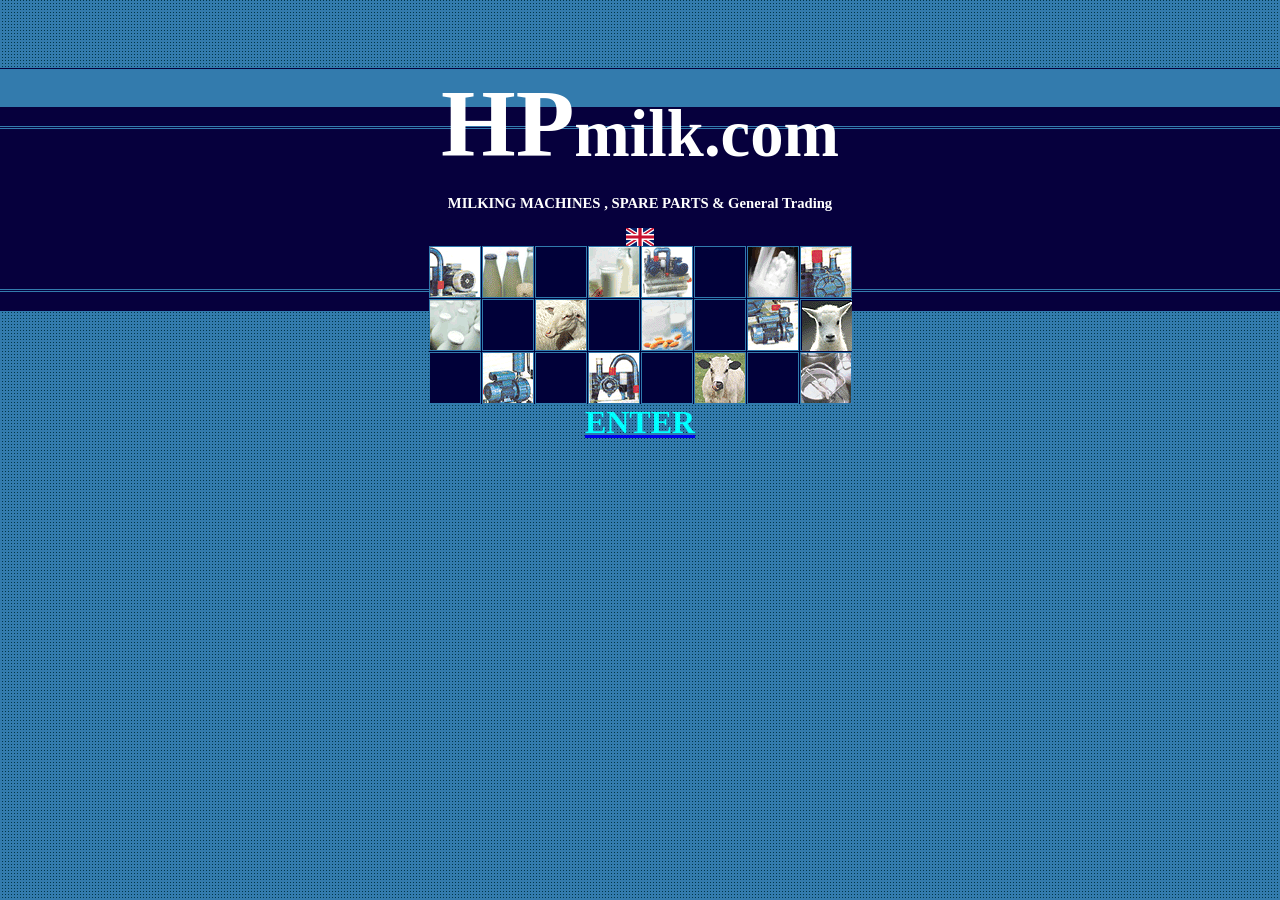
<file: index.htm>
<!DOCTYPE HTML PUBLIC "-//W3C//DTD HTML 4.0 Transitional//EN">
<HTML><HEAD>
<META http-equiv=Content-Type content="text/html; charset=utf-8">
<META content="" name=description>
<META content=index,follow name=robots>
<META content="Microsoft FrontPage 6.0" name=GENERATOR>
<TITLE>HPmilk</TITLE><meta name="viewport" content="width=device-width, initial-scale=1">
<style>

@media(max-width:700px){
 html,body{margin:0!important;width:100%!important;min-height:100%!important;overflow-x:hidden!important;}
 body{min-height:100dvh!important;background-size:cover!important;}
 body>table{width:100%!important;}
 body>table td{max-width:100vw!important;white-space:normal!important;}
 body>table tr:first-child td{height:8vh!important;}
 body span[style*="72.0pt"]{font-size:clamp(44px,13vw,72px)!important;}
 body span[style*="50.0pt"]{font-size:clamp(30px,9vw,52px)!important;}
 body img{max-width:94vw!important;width:auto!important;height:auto!important;}
 body p{margin:12px 8px!important;text-align:center!important;}
}

</style>
<style id="hp-no-cart-on-this-page">#hp-desktop-cart,#hp-mobile-nav,.hp-cart-launch,.hp-cart-shade,.hp-cart-float,.hp-cart-button{display:none!important}</style></head>
<BODY bgColor=#337bad leftMargin=0 background="mybackgrnd.gif" topMargin=0 MARGINHEIGHT="0" MARGINWIDTH="0">
<TABLE cellSpacing=0 cellPadding=0 width="100%" align=center border=0 VALIGN="TOP">
<TBODY>
<TR><TD align=right height="68">&nbsp;</TD></TR>
<TR><TD align=right><p align="center"><b>
<span style="font-size:72.0pt;font-family:Bookman Old Style;color:#FFFFFF">HP</span><span style="font-size:50.0pt;font-family:Bookman Old Style;color:#FFFFFF">milk.com</span></b></p>
<p align="center"><b><font color="#FFFFFF"><span style="font-size:11.0pt;font-family:Bookman Old Style">MILKING MACHINES , SPARE PARTS &amp; General Trading</span></font></b></p>
<div class="hp-language-anchor hp-center-anchor"></div></TD></TR>
<TR><TD><p align="center"><img border="0" src="wel_img.gif" width="423" height="158"></p></TD></TR>
<TR><TD noWrap align=right><p align="center"><b>
<span style="font-family:Bookman Old Style;color:#0000FF"><font color="#00FFFF" size="6"><u><a target="_top" href="welcome.htm"><font color="#00FFFF">ENTER</font></a></u></font></span></b></p></TD></TR>
</TBODY></TABLE>
<link rel="stylesheet" href="hp-shop.css"><script defer src="hp-shop.js"></script><link rel="stylesheet" href="hp-language.css"><script defer src="hp-language.js"></script></body></HTML>
</file>
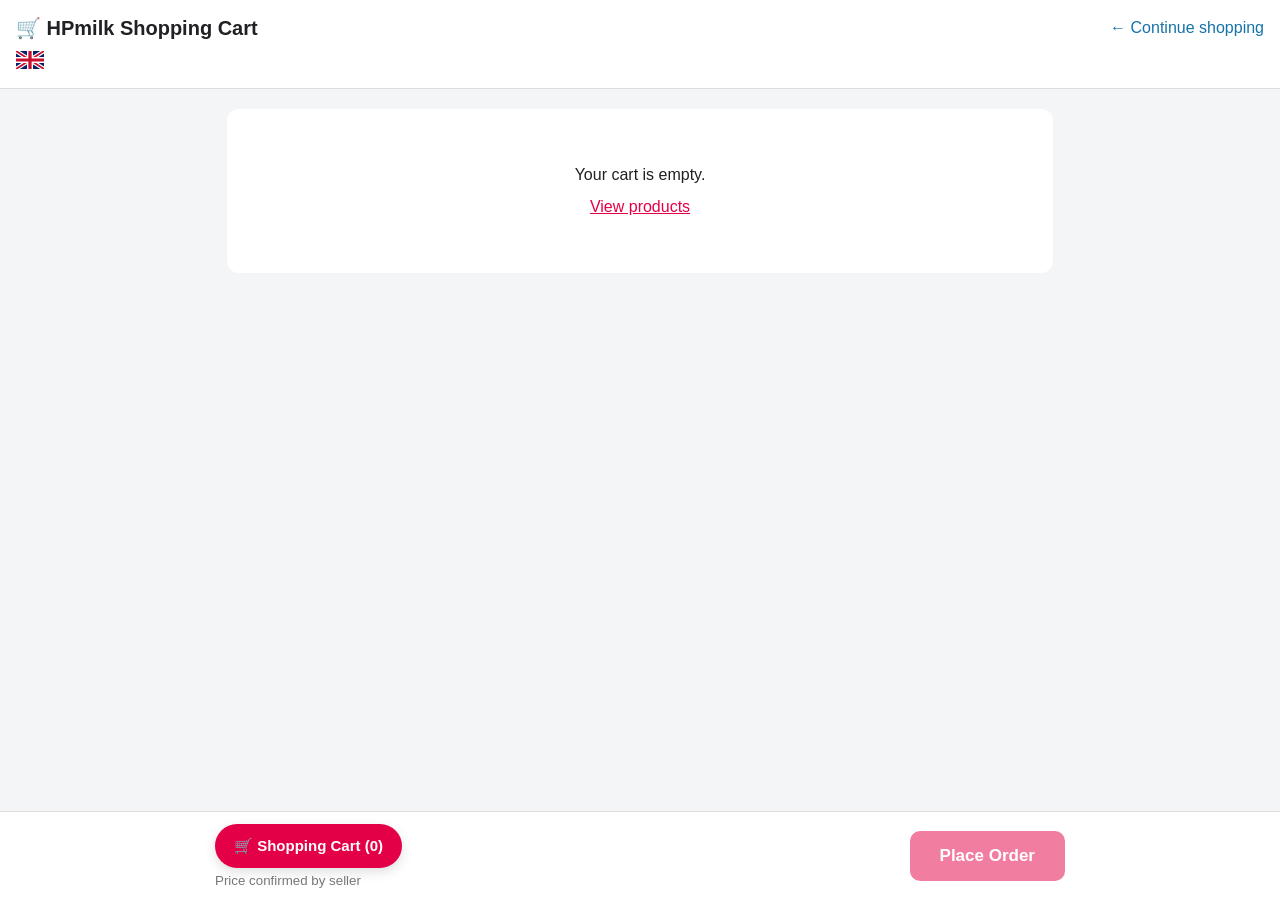
<file: cart.html>
<!doctype html><html lang="en" dir="ltr"><head><meta charset="utf-8"><meta name="viewport" content="width=device-width,initial-scale=1"><title>سبد خرید HPmilk</title><link rel="stylesheet" href="hp-shop.css">
<style>
*{box-sizing:border-box}body{margin:0;background:#f4f5f7;color:#202124;font-family:Tahoma,Arial,sans-serif;padding-bottom:110px}header{background:white;padding:16px;display:flex;align-items:center;justify-content:space-between;border-bottom:1px solid #ddd}header strong{font-size:20px}header a{color:#1473a9;text-decoration:none}main{max-width:850px;margin:20px auto;padding:0 12px}.item{background:white;border:1px solid #e2e3e5;border-radius:14px;padding:18px;margin-bottom:12px;display:flex;align-items:center;gap:18px;justify-content:space-between}.item .name{font-weight:700;line-height:1.7;overflow-wrap:anywhere}.item small{display:block;color:#777;margin-top:6px}.qty{display:flex;gap:14px;align-items:center;flex-shrink:0}.qty button{border:1px solid #e40046;background:white;color:#e40046;font-size:25px;width:43px;height:43px;border-radius:9px;cursor:pointer}.qty b{min-width:22px;text-align:center}.remove{border:0;background:none;color:#a23c55;cursor:pointer;margin-top:8px}#empty{text-align:center;background:white;border-radius:12px;padding:50px 20px;line-height:2}#empty a{color:#e40046}#summary{position:fixed;bottom:0;left:0;right:0;z-index:999;background:#fff;border-top:1px solid #ddd;padding:12px max(16px,calc((100vw - 850px)/2));display:flex;justify-content:space-between;align-items:center;gap:12px}#summary button{border:0;border-radius:10px;background:#e40046;color:#fff;font-size:17px;font-weight:bold;padding:15px 30px;cursor:pointer}#summary small{display:block;color:#777;margin-top:5px}#checkout{display:none;background:#fff;border:1px solid #ddd;border-radius:14px;padding:20px;margin:20px 0}#checkout.open{display:block}#checkout label{display:block;margin:12px 0;font-size:14px}#checkout input,#checkout textarea{display:block;width:100%;padding:12px;margin-top:5px;border:1px solid #bbb;border-radius:8px;font:16px Tahoma}#checkout textarea{min-height:85px}#checkout .actions{display:flex;flex-wrap:wrap;gap:10px;position:sticky;bottom:105px;z-index:1003;background:#fff;padding:12px 0 8px;margin-top:12px;border-top:1px solid #e6e6e6}#checkout .actions button{min-height:45px;box-shadow:0 2px 5px rgba(0,0,0,.12)}#checkout button{background:#117caa;color:#fff;border:0;padding:13px;border-radius:8px;font-size:15px;cursor:pointer}#checkout #wa{background:#168c58}#checkout #email{background:#117caa}#total{display:inline-flex;align-items:center;justify-content:center;direction:ltr;white-space:nowrap;background:#e40046;color:#fff;border-radius:999px;padding:13px 19px;font-size:15px;font-weight:700;box-shadow:0 4px 12px rgba(0,0,0,.13)}
@media(max-width:760px){body{padding-bottom:160px!important}.item{align-items:flex-start;flex-direction:column;gap:10px}.qty{align-self:flex-start}#summary{bottom:72px;padding:12px 16px}#summary button{padding:14px 20px;font-size:16px}main{margin:10px auto}}

body.hp-cart-page header{display:block!important;background:white!important;padding:16px!important;border-bottom:1px solid #ddd!important}
body.hp-cart-page .hp-cart-header-row{display:flex!important;align-items:center!important;justify-content:space-between!important;gap:16px!important;flex-wrap:wrap!important}
body.hp-cart-page .hp-cart-anchor{display:flex!important;justify-content:flex-start!important;align-items:center!important;margin-top:8px!important;min-height:24px!important;line-height:1!important;background:transparent!important}
body.hp-cart-page .hp-cart-anchor #hp-language-picker{display:inline-flex!important;position:relative!important;background:transparent!important;border:0!important;box-shadow:none!important;margin:0!important}
body.hp-cart-page .hp-cart-anchor #hp-language-picker .hp-current-language{background:transparent!important;box-shadow:none!important;border:0!important}
body.hp-cart-page .hp-cart-anchor #hp-language-picker img.hp-flag{box-shadow:none!important;border:0!important;background:transparent!important}
@media(max-width:760px){
  body.hp-cart-page .hp-cart-header-row{align-items:flex-start!important;justify-content:flex-start!important}
  body.hp-cart-page .hp-cart-anchor{margin-top:10px!important}
}


/* Cart dropdown: open inward, never beyond left browser edge. */
body.hp-cart-page header{position:relative!important;z-index:10020!important;overflow:visible!important}
body.hp-cart-page .hp-cart-anchor{position:relative!important;z-index:10021!important;overflow:visible!important}
body.hp-cart-page .hp-cart-anchor #hp-language-picker{position:relative!important;z-index:10022!important;overflow:visible!important}
body.hp-cart-page .hp-cart-anchor #hp-language-picker .hp-language-menu,
body.hp-cart-page .hp-cart-anchor #hp-language-picker .hp-language-menu:not([hidden]){
 position:absolute!important;left:0!important;right:auto!important;top:calc(100% + 6px)!important;
 transform:none!important;min-width:84px!important;width:84px!important;max-width:calc(100vw - 26px)!important;
 padding:3px!important;background:#fff!important;color:#18212b!important;
 border:1px solid #ccd2d8!important;border-radius:8px!important;
 box-shadow:0 7px 18px rgba(0,0,0,.13)!important;z-index:10023!important;
}
body.hp-cart-page .hp-cart-anchor #hp-language-picker .hp-language-menu[hidden]{display:none!important}
body.hp-cart-page .hp-cart-anchor #hp-language-picker .hp-language-option{
 display:flex!important;color:#18212b!important;background:white!important;
 padding:1px 3px!important;min-height:21px!important;height:21px!important;gap:5px!important;direction:ltr!important;
 justify-content:flex-start!important;text-align:left!important;border:0!important;
}
body.hp-cart-page .hp-cart-anchor #hp-language-picker .hp-language-option:hover,
body.hp-cart-page .hp-cart-anchor #hp-language-picker .hp-language-option:focus-visible,
body.hp-cart-page .hp-cart-anchor #hp-language-picker .hp-language-option[aria-current=true]{
 background:#eaf4fb!important;color:#18212b!important;
}
body.hp-cart-page .hp-cart-anchor #hp-language-picker .hp-language-option img.hp-flag{display:block!important;width:28px!important;height:18px!important;flex-shrink:0!important}


/* Compact real product thumbnails in cart cards (language-independent). */
.item .hp-cart-product-info{display:flex;align-items:center;gap:14px;min-width:0;flex:1 1 310px;}
.item .hp-cart-product-thumb{width:76px;height:76px;min-width:76px;flex:0 0 76px;object-fit:contain;background:#fff;border:1px solid #e5e7eb;border-radius:10px;padding:5px;box-sizing:border-box;}
.item .hp-cart-product-thumb-placeholder{display:flex;align-items:center;justify-content:center;color:#687381;font:600 12px Arial,sans-serif;background:#f2f4f7;}
.item .hp-cart-product-info .name{min-width:0;overflow-wrap:anywhere;}
@media(max-width:760px){.item .hp-cart-product-info{width:100%;flex:0 1 auto}.item .hp-cart-product-thumb{width:66px;height:66px;min-width:66px;flex-basis:66px}}
</style></head><body class="hp-cart-page"><header><div class="hp-cart-header-row"><strong data-i18n="🛒 سبد خرید HPmilk">🛒 HPmilk Shopping Cart</strong><a href="products.htm" data-i18n="ادامه انتخاب محصولات ←">← Continue shopping</a></div><div class="hp-language-anchor hp-cart-anchor" aria-label="Language selector"></div></header><main><div id="items"></div><div id="empty" hidden data-i18n="سبد خرید شما خالی است.">Your cart is empty.<br><a href="products.htm" data-i18n="مشاهده محصولات">View products</a></div>
<section id="checkout"><h2 data-i18n="ثبت سفارش">Place Order</h2><p data-i18n="پس از تکمیل مشخصات، سفارش را از طریق واتساپ یا ایمیل ارسال کنید. قیمت نهایی با فروشنده هماهنگ می‌شود.">Complete your details and send your order via WhatsApp or email. Final pricing will be confirmed by the seller.</p><form id="form"><label data-i18n="نام و نام خانوادگی *">Full name *<input name="customer" required></label><label data-i18n="شماره تماس / واتساپ *">Phone / WhatsApp *<input name="phone" required type="tel"></label><label data-i18n="ایمیل">Email<input name="email" type="email"></label><label data-i18n="شهر / کشور">City / Country<input name="location"></label><label data-i18n="آدرس و توضیحات">Address and notes<textarea name="notes"></textarea></label><div class="actions"><button type="button" id="wa" data-i18n="ارسال سفارش با واتساپ">Send order via WhatsApp</button><button type="button" id="email" data-i18n="ارسال سفارش با ایمیل">Send order via email</button></div></form></section></main>
<div id="summary"><div><strong id="total" aria-live="polite">🛒 Shopping Cart (0)</strong><small data-i18n="قیمت پس از تأیید فروشنده">Price confirmed by seller</small></div><button id="checkoutButton" data-i18n="ثبت سفارش">Place Order</button></div><script src="hp-shop.js"></script><script>
(function(){
var key='hpmilk_order_cart_v1',cart={};
function load(){try{cart=JSON.parse(localStorage.getItem(key)||'{}')||{}}catch(e){cart={}}}
function save(){localStorage.setItem(key,JSON.stringify(cart));render();window.dispatchEvent(new Event('hpmilk-cart-changed'))}
function esc(s){return String(s==null?'':s).replace(/[&<>"']/g,function(c){return {'&':'&amp;','<':'&lt;','>':'&gt;','"':'&quot;',"'":'&#39;'}[c]})}
function list(){return Object.keys(cart).map(function(k){return cart[k]}).filter(function(x){return x&&Number(x.qty)>0})}
function lang(){try{return localStorage.getItem('hpmilk_lang')||'en'}catch(e){return 'en'}}
// Chrome Translate changes visible text, but does not translate JavaScript strings.
// Detect supported translated languages from the actual form labels at send time.
function orderLang(){
 var selected=lang();
 return ['en','tr','ar','fa','de'].includes(selected)?selected:'en';
}

var hpCartProductImages={"1":"products_files/1.gif","2":"products_files/2.gif","3":"products_files/4.gif","4":"products_files/7.jpg","5":"products_files/3.gif","6":"products_files/5.gif","7":"products_files/6.gif","8":"products_files/8b%23U0131g.jpg","9":"products_files/25.jpg","10":"products_files/Receiver-32L.jpg","11":"products_files/Automatic%20parlours/01.jpg","12":"products_files/Rece%23U0131ver-50L-Westfal%23U0131a.jpg","13":"products_files/m13.jpg","14":"products_files/Automatic%20parlours/L1.jpg","15":"products_files/Automatic%20parlours/L2.jpg","16":"products_files/Automatic%20parlours/L3.jpg","17":"products_files/p14.jpg","18":"products_files/v-p-1500.jpg","19":"products_files/v-p-2200.jpg","20":"products_files/v-p-3300.jpg","21":"products_files/32.jpg","22":"products_files/30.bmp","23":"products_files/31.bmp"};
document.addEventListener('error',function(ev){
 var img=ev.target;
 if(!(img instanceof HTMLImageElement)||!img.matches('img[data-thumb-product]'))return;
 var placeholder=document.createElement('span');
 placeholder.className='hp-cart-product-thumb hp-cart-product-thumb-placeholder';
 placeholder.setAttribute('aria-hidden','true');
 placeholder.textContent='#'+img.dataset.thumbProduct;
 img.replaceWith(placeholder);
},true);
function productThumb(id){
 var n=String(id);
 var url=hpCartProductImages[n];
 if(!url) return '<span class="hp-cart-product-thumb hp-cart-product-thumb-placeholder" aria-hidden="true">#'+esc(n)+'</span>';
 return '<img class="hp-cart-product-thumb" src="'+url+'" alt="" loading="lazy" data-thumb-product="'+esc(n)+'">';
}

function render(){
 var language=lang(),all=list(),n=all.reduce(function(a,x){return a+Number(x.qty)},0);
 var t={
  en:{product:'Product No. ',productSmall:'Product No.: ',price:'Price on request',plus:'Increase quantity',minus:'Decrease quantity',remove:'Remove from cart',total:'🛒 Shopping Cart ('+n+')'},
  tr:{product:'Ürün No. ',productSmall:'Ürün No.: ',price:'Fiyat sorunuz',plus:'Adedi artır',minus:'Adedi azalt',remove:'Sepetten kaldır',total:'🛒 Alışveriş Sepeti ('+n+')'},
  ar:{product:'المنتج رقم ',productSmall:'رقم المنتج: ',price:'السعر عند الطلب',plus:'زيادة الكمية',minus:'تقليل الكمية',remove:'إزالة من السلة',total:'🛒 سلة التسوق ('+n+')'},
  fa:{product:'محصول شماره ',productSmall:'شماره محصول: ',price:'قیمت توافقی',plus:'افزایش تعداد',minus:'کاهش تعداد',remove:'حذف از سبد',total:'🛒 سبد خرید ('+n+')'},
  de:{product:'Produkt-Nr. ',productSmall:'Produkt-Nr.: ',price:'Preis auf Anfrage',plus:'Menge erhöhen',minus:'Menge verringern',remove:'Aus dem Warenkorb entfernen',total:'🛒 Warenkorb ('+n+')'}
 }[language]||null;
 document.getElementById('items').innerHTML=all.map(function(x){
  var name=t.product+esc(x.id);
  return '<article class="item"><div class="hp-cart-product-info">'+productThumb(x.id)+'<div class="name">'+name+'<small>'+t.productSmall+esc(x.id)+' · '+t.price+'</small></div></div><div class="qty"><button data-id="'+esc(x.id)+'" data-op="plus" aria-label="'+t.plus+'">+</button><b>'+Number(x.qty)+'</b><button data-id="'+esc(x.id)+'" data-op="minus" aria-label="'+t.minus+'">−</button></div><button class="remove" data-id="'+esc(x.id)+'" data-op="remove">'+t.remove+'</button></article>'
 }).join('');
 document.getElementById('empty').hidden=!!n;
 document.getElementById('total').textContent=t.total;
 document.getElementById('checkoutButton').disabled=!n;
 document.getElementById('checkoutButton').style.opacity=n?'1':'.5';
}
function applyLanguage(){
 var language=lang(),rtl=language==='fa'||language==='ar';
 var dict={
  en:{title:'HPmilk Shopping Cart',header:'🛒 HPmilk Shopping Cart',continue:'← Continue shopping',empty:'Your cart is empty.',view:'View products',place:'Place Order',intro:'Complete your details and send your order via WhatsApp or email. Final pricing will be confirmed by the seller.',full:'Full name *',phone:'Phone / WhatsApp *',email:'Email',city:'City / Country',address:'Address and notes',wa:'Send order via WhatsApp',sendEmail:'Send order via email',price:'Price confirmed by seller'},
  tr:{title:'HPmilk Alışveriş Sepeti',header:'🛒 HPmilk Alışveriş Sepeti',continue:'← Alışverişe devam et',empty:'Sepetiniz boş.',view:'Ürünleri Gör',place:'Sipariş Ver',intro:'Bilgilerinizi girerek siparişinizi WhatsApp veya e-posta ile gönderin. Son fiyat satıcı tarafından onaylanacaktır.',full:'Ad Soyad *',phone:'Telefon / WhatsApp *',email:'E-posta',city:'Şehir / Ülke',address:'Adres ve notlar',wa:'Siparişi WhatsApp ile Gönder',sendEmail:'Siparişi E-posta ile Gönder',price:'Fiyat satıcı tarafından onaylanır'},
  ar:{title:'سلة تسوق HPmilk',header:'🛒 سلة تسوق HPmilk',continue:'← متابعة التسوق',empty:'سلة التسوق فارغة.',view:'عرض المنتجات',place:'إرسال الطلب',intro:'أكمل بياناتك وأرسل طلبك عبر واتساب أو البريد الإلكتروني. سيتم تأكيد السعر النهائي من البائع.',full:'الاسم الكامل *',phone:'الهاتف / واتساب *',email:'البريد الإلكتروني',city:'المدينة / الدولة',address:'العنوان والملاحظات',wa:'إرسال الطلب عبر واتساب',sendEmail:'إرسال الطلب عبر البريد الإلكتروني',price:'يؤكد البائع السعر'},
  fa:{title:'سبد خرید HPmilk',header:'🛒 سبد خرید HPmilk',continue:'← ادامه خرید',empty:'سبد خرید شما خالی است.',view:'مشاهده محصولات',place:'ثبت سفارش',intro:'اطلاعات خود را تکمیل کرده و سفارش را از طریق واتساپ یا ایمیل ارسال کنید. قیمت نهایی با فروشنده هماهنگ می‌شود.',full:'نام و نام خانوادگی *',phone:'شماره تماس / واتساپ *',email:'ایمیل',city:'شهر / کشور',address:'آدرس و توضیحات',wa:'ارسال سفارش با واتساپ',sendEmail:'ارسال سفارش با ایمیل',price:'قیمت پس از تأیید فروشنده'},
  de:{title:'HPmilk Warenkorb',header:'🛒 HPmilk Warenkorb',continue:'← Weiter einkaufen',empty:'Ihr Warenkorb ist leer.',view:'Produkte ansehen',place:'Bestellung aufgeben',intro:'Bitte geben Sie Ihre Daten ein und senden Sie Ihre Bestellung per WhatsApp oder E-Mail. Der endgültige Preis wird vom Verkäufer bestätigt.',full:'Vor- und Nachname *',phone:'Telefon / WhatsApp *',email:'E-Mail',city:'Stadt / Land',address:'Adresse und Anmerkungen',wa:'Bestellung per WhatsApp senden',sendEmail:'Bestellung per E-Mail senden',price:'Preis wird vom Verkäufer bestätigt'}
 }[language]||null;
 document.documentElement.lang=language;document.documentElement.dir=rtl?'rtl':'ltr';document.title=dict.title;
 var keys=['header','continue','empty','view','place','intro','full','phone','email','city','address','wa','sendEmail','price'];
 var selectors=['header strong','header a','#empty',' #empty a','#checkout h2','#checkout p','#form label:nth-of-type(1)','#form label:nth-of-type(2)','#form label:nth-of-type(3)','#form label:nth-of-type(4)','#form label:nth-of-type(5)','#wa','#email','#summary small'];
 selectors.forEach(function(sel,i){var el=document.querySelector(sel);if(!el)return;var value=dict[keys[i]];if(i===2){var textNode=Array.from(el.childNodes).find(function(n){return n.nodeType===3&&n.textContent.trim()});if(textNode)textNode.textContent=value;return;}if(i>=6&&i<=10){var input=el.querySelector('input,textarea');el.firstChild.textContent=value;if(input)return;}else if(i===0||i===1||i===4||i===5||i>=11){el.textContent=value;}});
 var emptyLink=document.querySelector('#empty a');if(emptyLink)emptyLink.textContent=dict.view;
 document.getElementById('checkoutButton').textContent=dict.place;
 render();
}

document.getElementById('items').onclick=function(e){var b=e.target.closest('[data-op]');if(!b)return;var id=b.dataset.id,op=b.dataset.op;if(!cart[id])return;if(op==='plus')cart[id].qty++;else if(op==='minus')cart[id].qty--;else cart[id].qty=0;if(cart[id].qty<=0)delete cart[id];save()};
document.getElementById('checkoutButton').onclick=function(){if(!list().length)return;document.getElementById('checkout').classList.add('open');document.getElementById('checkout').scrollIntoView({behavior:'smooth',block:'start'})};
function message(channel){
 var f=document.getElementById('form');if(!f.reportValidity())return null;
 var data=new FormData(f),language=orderLang();
 var words={
  en:{product:'Product No. ',quantity:'Quantity: ',total:'Total quantities: ',name:'Name: ',phone:'Phone: ',email:'Email: ',city:'City / Country: ',notes:'Address and notes: ',heading:'HPmilk - New Order',closing:'Please confirm the price and shipping cost.',subject:'HPmilk - New Order'},
  tr:{product:'Ürün No. ',quantity:'Adet: ',total:'Toplam ürün adedi: ',name:'Ad Soyad: ',phone:'Telefon: ',email:'E-posta: ',city:'Şehir / Ülke: ',notes:'Adres ve notlar: ',heading:'HPmilk - Yeni Sipariş',closing:'Lütfen fiyatı ve kargo ücretini teyit edin.',subject:'HPmilk - Yeni Sipariş'},
  ar:{product:'المنتج رقم ',quantity:'الكمية: ',total:'إجمالي عدد المنتجات: ',name:'الاسم: ',phone:'الهاتف: ',email:'البريد الإلكتروني: ',city:'المدينة / الدولة: ',notes:'العنوان والملاحظات: ',heading:'HPmilk - طلب جديد',closing:'يرجى تأكيد السعر وتكلفة الشحن.',subject:'HPmilk - طلب جديد'},
  fa:{product:'محصول شماره ',quantity:'تعداد: ',total:'مجموع تعداد کالاها: ',name:'نام: ',phone:'تلفن: ',email:'ایمیل: ',city:'شهر / کشور: ',notes:'آدرس و توضیحات: ',heading:'HPmilk - سفارش جدید',closing:'لطفاً قیمت و هزینه ارسال را تأیید کنید.',subject:'HPmilk - سفارش جدید'},
  de:{product:'Produkt-Nr. ',quantity:'Menge: ',total:'Gesamtmenge: ',name:'Name: ',phone:'Telefon: ',email:'E-Mail: ',city:'Stadt / Land: ',notes:'Adresse und Anmerkungen: ',heading:'HPmilk - Neue Bestellung',closing:'Bitte bestätigen Sie den Preis und die Versandkosten.',subject:'HPmilk - Neue Bestellung'}
 }[language]||null;
 function digits(value){var out=String(value).replace(/[۰-۹]/g,function(c){return String(c.charCodeAt(0)-1776)}).replace(/[٠-٩]/g,function(c){return String(c.charCodeAt(0)-1632)});if(language==='fa')out=out.replace(/[0-9]/g,function(c){return '۰۱۲۳۴۵۶۷۸۹'[Number(c)]});return out;}
 var products=list().map(function(x){return words.product+digits(x.id)+' | '+words.quantity+digits(x.qty)}).join('\n');
 var totalQty=list().reduce(function(sum,x){return sum+Number(x.qty||0)},0);
 var totalText=words.total+digits(totalQty);
 var totalBlock=channel==='whatsapp'?'🛒 *'+totalText+'*':'🛒 '+totalText;
 return words.heading+'\n\n'+products+'\n\n'+totalBlock+'\n\n'+words.name+(data.get('customer')||'')+'\n'+words.phone+(data.get('phone')||'')+'\n'+words.email+(data.get('email')||'')+'\n'+words.city+(data.get('location')||'')+'\n'+words.notes+(data.get('notes')||'')+'\n\n'+words.closing;
}
document.getElementById('wa').onclick=function(){var m=message('whatsapp');if(m)window.open('https://wa.me/905316216031?text='+encodeURIComponent(m),'_blank','noopener')};
document.getElementById('email').onclick=function(){var m=message('email');if(m){var l=orderLang(),subjects={en:'HPmilk - New Order',tr:'HPmilk - Yeni Sipariş',ar:'HPmilk - طلب جديد',fa:'HPmilk - سفارش جدید',de:'HPmilk - Neue Bestellung'};location.href='mailto:hpmilk.tr@gmail.com?subject='+encodeURIComponent(subjects[l]||subjects.en)+'&body='+encodeURIComponent(m)}};
window.addEventListener('storage',function(){load();render()});window.addEventListener('pageshow',function(){load();render()});window.addEventListener('focus',function(){load();render()});load();applyLanguage();
})();
</script><link rel="stylesheet" href="hp-language.css"><script defer src="hp-language.js"></script></body></html>
</file>
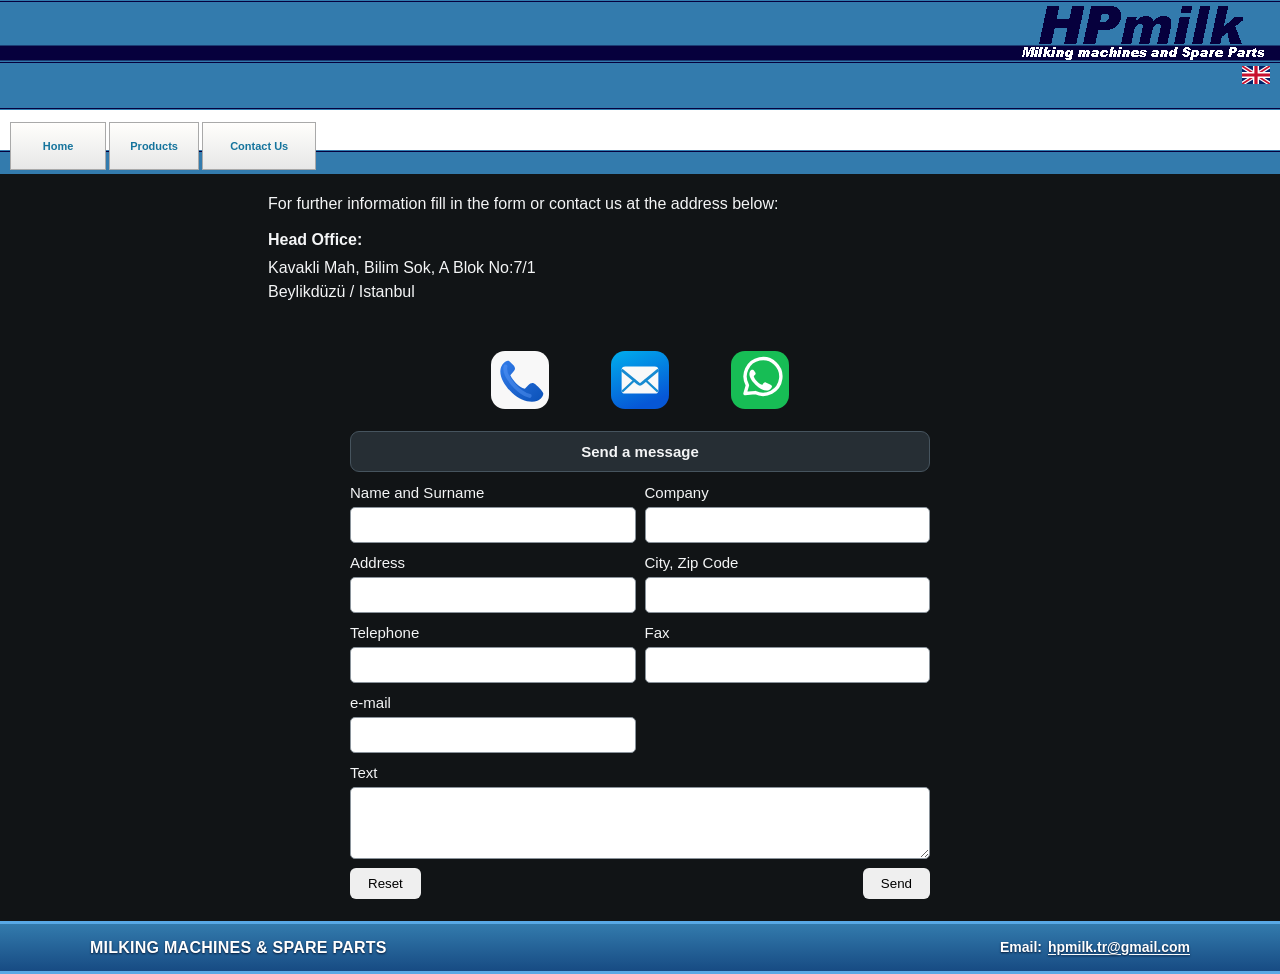
<file: CONTACTS.htm>
<!DOCTYPE html>
<html lang="en"><head><meta charset="utf-8"><meta name="viewport" content="width=device-width, initial-scale=1"><meta name="description" content="HPmilk"><title>HPmilk - Contact Us</title><link rel="stylesheet" href="CONTACTS_files/top_files/style.css">
<link rel="stylesheet" href="CONTACTS_files/contatti_files/style.css">
<link rel="stylesheet" href="CONTACTS_files/bottom_files/style.css">
<style>
html,body{margin:0;padding:0;width:100%;background:#111416;color:#f4f5f6;}
.hp-main-region{background:#111416;color:#f4f5f6;}
.hp-main-region td,.hp-main-region p,.hp-main-region font,.hp-main-region div,.hp-main-region b,.hp-main-region strong,.hp-main-region label{color:#f4f5f6!important;}
.hp-main-region a{color:#f4f5f6!important;}
.hp-main-region input:not([type=submit]):not([type=reset]),.hp-main-region textarea{background:#fff!important;color:#111!important;border:1px solid #8a939b!important;}
.hp-top-region{height:174px;overflow:visible;}
.hp-main-region{min-height:calc(100vh - 195px);overflow:auto;}
.hp-bottom-region{height:61px;overflow:hidden;}
</style><style>

@media(max-width:700px){
 html,body{width:100%!important;overflow-x:hidden!important;}
 *,*:before,*:after{box-sizing:border-box;}
 .hp-top-region{height:auto!important;min-height:125px!important;overflow:visible!important;background:#337bad;}
 .hp-top-region>table{width:100%!important;}
 .hp-top-region>table>tbody>tr>td{white-space:normal!important;text-align:center!important;}
 .hp-top-region img[src*="top_logo"]{width:auto!important;max-width:90vw!important;height:auto!important;max-height:65px!important;}
 .hp-top-region a:has(img){display:inline-block!important;margin:2px!important;}
 .hp-top-region a img{max-width:29vw!important;width:auto!important;height:auto!important;}
 .hp-main-region{min-height:calc(100dvh - 210px)!important;overflow:visible!important;padding:15px!important;background:#111416!important;color:#f4f5f6!important;}
 .hp-main-region table{max-width:100%!important;width:100%!important;}
 .hp-main-region td{max-width:100%!important;white-space:normal!important;overflow-wrap:anywhere!important;}
 .hp-main-region form>table>tbody>tr>td{display:block!important;width:100%!important;text-align:left!important;padding:4px 0!important;}
 .hp-main-region form>table>tbody>tr>td[colspan]{display:table-cell!important;}
 .hp-main-region form div[style]{float:none!important;width:100%!important;height:auto!important;margin:0!important;}
 .hp-main-region input:not([type=submit]):not([type=reset]),.hp-main-region textarea{display:block!important;max-width:100%!important;width:100%!important;padding:10px!important;font-size:16px!important;}
 .hp-main-region textarea{min-height:110px!important;}
 .hp-bottom-region{height:auto!important;min-height:65px!important;overflow:visible!important;}
 .hp-bottom-region td{white-space:normal!important;font-size:11px!important;}
}

</style>
<style id="hp-no-cart-on-this-page">
/* Hide ordering controls on the Contact page, but keep the floating headset/support shortcut visible. */
#hp-desktop-cart,#hp-mobile-nav,.hp-cart-launch,.hp-cart-shade,.hp-cart-button{display:none!important}
.hp-cart-float{display:flex!important;visibility:visible!important;opacity:1!important;z-index:99999!important}
</style>
<style id="hp-contact-icon-links-style">
/* Three contact shortcuts in the empty area below the Contact details. */
.hp-contact-shortcuts{
  display:flex; justify-content:center; align-items:center;
  gap:clamp(18px,5vw,36px); margin:clamp(65px,11vh,135px) auto 85px;
  padding:0 14px; width:100%; max-width:620px; box-sizing:border-box;
}
.hp-contact-shortcuts a{
  display:flex; align-items:center; justify-content:center;
  flex:0 1 110px; width:min(25vw,110px); height:min(25vw,110px);
  max-width:110px; max-height:110px; min-width:70px; min-height:70px;
  text-decoration:none!important; border-radius:27%;
  transition:transform .15s ease, filter .15s ease;
}
.hp-contact-shortcuts a:hover{transform:translateY(-3px);filter:brightness(1.05)}
.hp-contact-shortcuts a:focus-visible{outline:3px solid #fff;outline-offset:4px}
.hp-contact-shortcuts img{display:block!important;width:100%!important;height:100%!important;object-fit:contain!important;margin:0!important;border:0!important}
@media(max-width:700px){
 .hp-contact-shortcuts{gap:clamp(18px,6vw,40px);margin:clamp(65px,13vh,130px) auto 100px;}
 .hp-contact-shortcuts a{width:min(25vw,105px);height:min(25vw,105px)}
}
</style>
<style id="hp-contact-compact-layout">
html,body{background:#111416!important;color:#f4f5f6!important;}
.hp-main-region.hp-contact-compact{box-sizing:border-box!important;min-height:0!important;overflow:visible!important;background:#111416!important;color:#f4f5f6!important;max-width:780px!important;margin:0 auto!important;padding:18px 18px 12px!important;}
.hp-contact-info{font:16px/1.45 Arial,Tahoma,sans-serif;color:#f4f5f6!important;}
.hp-contact-info p{margin:0 0 8px!important;color:#f4f5f6!important;}
.hp-contact-info .hp-office-title{margin:13px 0 5px!important;}
.hp-contact-shortcuts{display:flex!important;justify-content:space-around!important;align-items:center!important;gap:clamp(12px,4vw,26px)!important;margin:20px auto 16px!important;padding:0 4px!important;max-width:440px!important;width:100%!important;box-sizing:border-box!important;}
.hp-contact-shortcuts a{display:flex!important;flex:0 1 106px!important;aspect-ratio:1!important;width:min(25vw,106px)!important;min-width:0!important;height:auto!important;max-height:none!important;align-items:center!important;justify-content:center!important;}
.hp-contact-shortcuts img{display:block!important;width:100%!important;height:100%!important;aspect-ratio:1!important;}
.hp-contact-form-toggle{max-width:580px;margin:0 auto 6px;color:#fff;font:15px/1.4 Arial,Tahoma,sans-serif;}
.hp-contact-form-toggle summary{cursor:pointer;list-style:revert;padding:10px 14px;background:#262e34;border:1px solid #46545e;border-radius:9px;text-align:center;font-weight:bold;}
.hp-contact-form-toggle form{display:grid;grid-template-columns:repeat(2,minmax(0,1fr));gap:10px;padding:12px 0;}
.hp-contact-form-toggle label{display:flex;flex-direction:column;gap:4px;color:#fff;min-width:0;}
.hp-contact-form-toggle input:not([type=submit]):not([type=reset]),.hp-contact-form-toggle textarea{width:100%;box-sizing:border-box;padding:8px;border:1px solid #a6adb3;border-radius:5px;background:white;color:#111;font:16px Arial,sans-serif;}
.hp-contact-form-toggle label:has(textarea),.hp-contact-form-buttons{grid-column:1/-1;}
.hp-contact-form-buttons{display:flex;justify-content:space-between;gap:15px;}
.hp-contact-form-buttons input{padding:8px 18px;border-radius:6px;border:0;cursor:pointer;}
.hp-bottom-region{height:auto!important;min-height:0!important;}
@media(max-width:700px){
 .hp-main-region.hp-contact-compact{padding:12px 16px 12px!important;min-height:0!important;}
 .hp-contact-info{font-size:14px!important;line-height:1.36!important;}
 .hp-contact-info p{margin-bottom:7px!important;}
 .hp-contact-info .hp-office-title{margin:9px 0 4px!important;}
 .hp-contact-shortcuts{margin:14px auto 14px!important;gap:13px!important;}
 .hp-contact-shortcuts a{width:min(26vw,100px)!important;flex-basis:min(26vw,100px)!important;}
 .hp-contact-form-toggle form{grid-template-columns:1fr;}
 .hp-contact-form-toggle label:has(textarea),.hp-contact-form-buttons{grid-column:auto;}
}
</style>
<style id="hp-compact-contact-icon-size-v2">
/* Compact shortcuts from the provided phone/mail/WhatsApp icons */
.hp-contact-shortcuts{max-width:310px!important;justify-content:space-between!important;gap:18px!important;margin:14px auto 14px!important;padding:0 6px!important;}
.hp-contact-shortcuts a{width:68px!important;height:68px!important;flex:0 0 68px!important;min-width:0!important;max-width:68px!important;max-height:68px!important;}
.hp-contact-shortcuts img{width:68px!important;height:68px!important;max-width:68px!important;max-height:68px!important;}
@media(max-width:700px){
 .hp-contact-shortcuts{gap:12px!important;max-width:260px!important;margin:10px auto 12px!important;}
 .hp-contact-shortcuts a{width:62px!important;height:62px!important;flex:0 0 62px!important;max-width:62px!important;max-height:62px!important;}
 .hp-contact-shortcuts img{width:62px!important;height:62px!important;max-width:62px!important;max-height:62px!important;}
}
</style>
<script id="hp-contact-form-label-i18n">
(function(){function setLabel(){var el=document.getElementById('hp-contact-form-label');if(!el)return;var l='en';try{l=localStorage.getItem('hpmilk_lang')||'en'}catch(e){}el.textContent=({en:'Send a message',tr:'Mesaj gönder',ar:'إرسال رسالة',fa:'ارسال پیام',de:'Nachricht senden'})[l]||'Send a message';}
if(document.readyState==='loading')document.addEventListener('DOMContentLoaded',setLabel);else setLabel();})();
</script>

<style id="hp-contact-footer-bottom-fix">
@media (max-width:700px){
  html,body{
    min-height:100%!important;
  }
  body{
    min-height:100dvh!important;
    display:flex!important;
    flex-direction:column!important;
    box-sizing:border-box!important;
    padding-bottom:82px!important;
  }
  .hp-top-region{flex:0 0 auto!important;}
  .hp-main-region.hp-contact-compact{
    flex:1 0 auto!important;
    width:100%!important;
  }
  .hp-bottom-region{
    flex:0 0 auto!important;
    width:100%!important;
    margin-top:auto!important;
  }
}
</style>


<style id="hp-contact-visible-form-and-single-phone">
.hp-mobile-line{display:flex;align-items:center;gap:10px;flex-wrap:wrap;}
.hp-inline-phone{display:inline-flex;width:30px;height:30px;align-items:center;justify-content:center;vertical-align:middle;}
.hp-inline-phone img{width:30px;height:30px;object-fit:contain;}
.hp-contact-form-section{max-width:580px;margin:8px auto 10px;color:#fff;font:15px/1.4 Arial,Tahoma,sans-serif;}
.hp-contact-form-heading{padding:9px 14px;background:#262e34;border:1px solid #46545e;border-radius:9px;text-align:center;font-weight:bold;}
.hp-contact-form{display:grid;grid-template-columns:repeat(2,minmax(0,1fr));gap:9px;padding:10px 0 0;}
.hp-contact-form label{display:flex;flex-direction:column;gap:4px;color:#fff;min-width:0;}
.hp-contact-form input:not([type=submit]):not([type=reset]),.hp-contact-form textarea{width:100%;box-sizing:border-box;padding:8px;border:1px solid #a6adb3;border-radius:5px;background:#fff;color:#111;font:16px Arial,sans-serif;}
.hp-contact-form label:has(textarea),.hp-contact-form-buttons{grid-column:1/-1;}
.hp-contact-form-buttons{display:flex;justify-content:space-between;gap:12px;}
.hp-contact-form-buttons input{padding:8px 18px;border:0;border-radius:6px;cursor:pointer;}
.hp-contact-shortcuts{max-width:310px!important;width:100%!important;justify-content:space-between!important;gap:18px!important;margin:42px auto 16px!important;padding:0 6px!important;}
.hp-contact-shortcuts a{width:58px!important;height:58px!important;flex:0 0 58px!important;max-width:58px!important;max-height:58px!important;}
.hp-contact-shortcuts img{width:58px!important;height:58px!important;max-width:58px!important;max-height:58px!important;}
@media(max-width:700px){
 .hp-contact-form-section{margin:8px auto 8px!important;}
 .hp-contact-form{grid-template-columns:1fr;gap:8px;padding-top:8px;}
 .hp-contact-form label:has(textarea),.hp-contact-form-buttons{grid-column:auto;}
 .hp-contact-form input:not([type=submit]):not([type=reset]),.hp-contact-form textarea{padding:8px!important;}
 .hp-contact-form textarea{min-height:75px!important;}
 .hp-contact-shortcuts{max-width:280px!important;margin:28px auto 14px!important;gap:14px!important;}
}
</style>


<style id="hp-readable-responsive-footer">
.hp-bottom-region.hp-footer{
  box-sizing:border-box!important;width:100%!important;height:auto!important;min-height:0!important;
  padding:13px 18px!important;margin:0!important;overflow:visible!important;
  background:linear-gradient(180deg,#337bad 0%,#174b83 100%)!important;
  border-top:3px solid #58a9e6!important;border-bottom:3px solid #58a9e6!important;
}
.hp-footer-inner{
  width:100%;max-width:1100px;margin:0 auto;display:flex;align-items:center;
  justify-content:space-between;gap:12px 24px;flex-wrap:wrap;
}
.hp-footer-brand{color:#fff!important;font:700 16px/1.35 Verdana,Arial,sans-serif;
  letter-spacing:.25px;text-shadow:0 1px 2px #071b38;
}
.hp-footer-email{display:inline-flex;align-items:baseline;gap:6px;max-width:100%;
  color:#fff!important;font:14px/1.4 Arial,Tahoma,sans-serif;text-decoration:none!important;
  overflow-wrap:anywhere;text-shadow:0 1px 2px #071b38;
}
.hp-footer-email span{font-weight:700;color:#fff!important;}
.hp-footer-email strong{font-weight:600;color:#fff!important;text-decoration:underline;text-underline-offset:2px;}
@media(max-width:700px){
 .hp-bottom-region.hp-footer{padding:11px 14px!important;}
 .hp-footer-inner{justify-content:center;text-align:center;gap:6px 12px;flex-direction:column;}
 .hp-footer-brand{font-size:14px;line-height:1.4;}
 .hp-footer-email{font-size:13px;gap:5px;justify-content:center;}
}
</style>

</head><body>
<div class="hp-top-region">
<table align="center" background="CONTACTS_files/top_files/top_backgrnd.gif" border="0" cellpadding="0" cellspacing="0" valign="TOP" width="100%">
<tbody>
<tr>
<td align="right" valign="top">
<img border="0" height="61" src="CONTACTS_files/top_files/top_logo.gif" width="257"/><img alt="" border="0" height="1" src="CONTACTS_files/top_files/spacer.gif" width="7"/><br/><div class="hp-language-anchor hp-legacy-logo-anchor"></div></td></tr>
<tr>
<td align="left" nowrap=""><img alt="" border="0" height="19" src="CONTACTS_files/top_files/spacer.gif" width="1"/><br/><img alt="" border="0" height="1" src="CONTACTS_files/top_files/spacer.gif" width="7"/> <a href="welcome.htm" target="_top">
<img border="0" height="46" src="welcome_files/top_files/index_53_eng.jpg" width="96"/></a>
<a href="products.htm" target="_top">
<img border="0" height="46" src="welcome_files/top_files/index_55_eng.jpg" width="90"/></a>
<a href="CONTACTS.htm" target="_top">
<img border="0" height="46" src="welcome_files/top_files/index_57_eng.jpg" width="114"/></a> </td></tr></tbody></table>
</div>
<div class="hp-main-region hp-contact-compact">
  <section class="hp-contact-info">
    <p>For further information fill in the form or contact us at the address below:</p>
    <p class="hp-office-title"><strong>Head Office:</strong></p>
    <p>Kavakli Mah, Bilim Sok, A Blok No:7/1<br>Beylikdüzü / Istanbul</p>
  </section>
  <nav class="hp-contact-shortcuts" aria-label="Contact options">
    <a href="tel:+905316216031" aria-label="Call HPmilk" title="Phone"><img src="hp-contact-icons/phone.svg" alt="Phone"></a>
    <a href="mailto:hpmilk.tr@gmail.com" aria-label="Email HPmilk" title="Email"><img src="hp-contact-icons/email.svg" alt="Email"></a>
    <a href="https://wa.me/905316216031" target="_blank" rel="noopener noreferrer" aria-label="WhatsApp HPmilk" title="WhatsApp"><img src="hp-contact-icons/whatsapp.svg" alt="WhatsApp"></a>
  </nav>
  <div class="hp-contact-form-section">
    <div class="hp-contact-form-heading" id="hp-contact-form-label">Send a message</div>
    <form class="hp-contact-form" action="mailto:hpmilk.tr@gmail.com" enctype="text/plain" method="post" onsubmit="return typeof checkData === 'function' ? checkData(this) : true">
      <label>Name and Surname<input name="nome" autocomplete="name"></label>
      <label>Company<input name="azie"></label>
      <label>Address<input name="indi" autocomplete="street-address"></label>
      <label>City, Zip Code<input name="citt"></label>
      <label>Telephone<input name="tele" type="tel"></label>
      <label>Fax<input name="faxn"></label>
      <label>e-mail<input name="emai" type="email" autocomplete="email"></label>
      <label>Text<textarea name="testo" rows="3"></textarea></label>
      <div class="hp-contact-form-buttons"><input type="reset" value="Reset"><input type="submit" value="Send"></div>
    </form>
  </div>
</div>
<footer class="hp-bottom-region hp-footer" aria-label="Company footer">
  <div class="hp-footer-inner">
    <div class="hp-footer-brand">MILKING MACHINES &amp; SPARE PARTS</div>
    <a class="hp-footer-email" href="mailto:hpmilk.tr@gmail.com"><span>Email:</span> <strong>hpmilk.tr@gmail.com</strong></a>
  </div>
</footer>
<link rel="stylesheet" href="hp-shop.css"><script defer src="hp-shop.js"></script><link rel="stylesheet" href="hp-language.css"><script defer src="hp-language.js"></script></body></html>
</file>
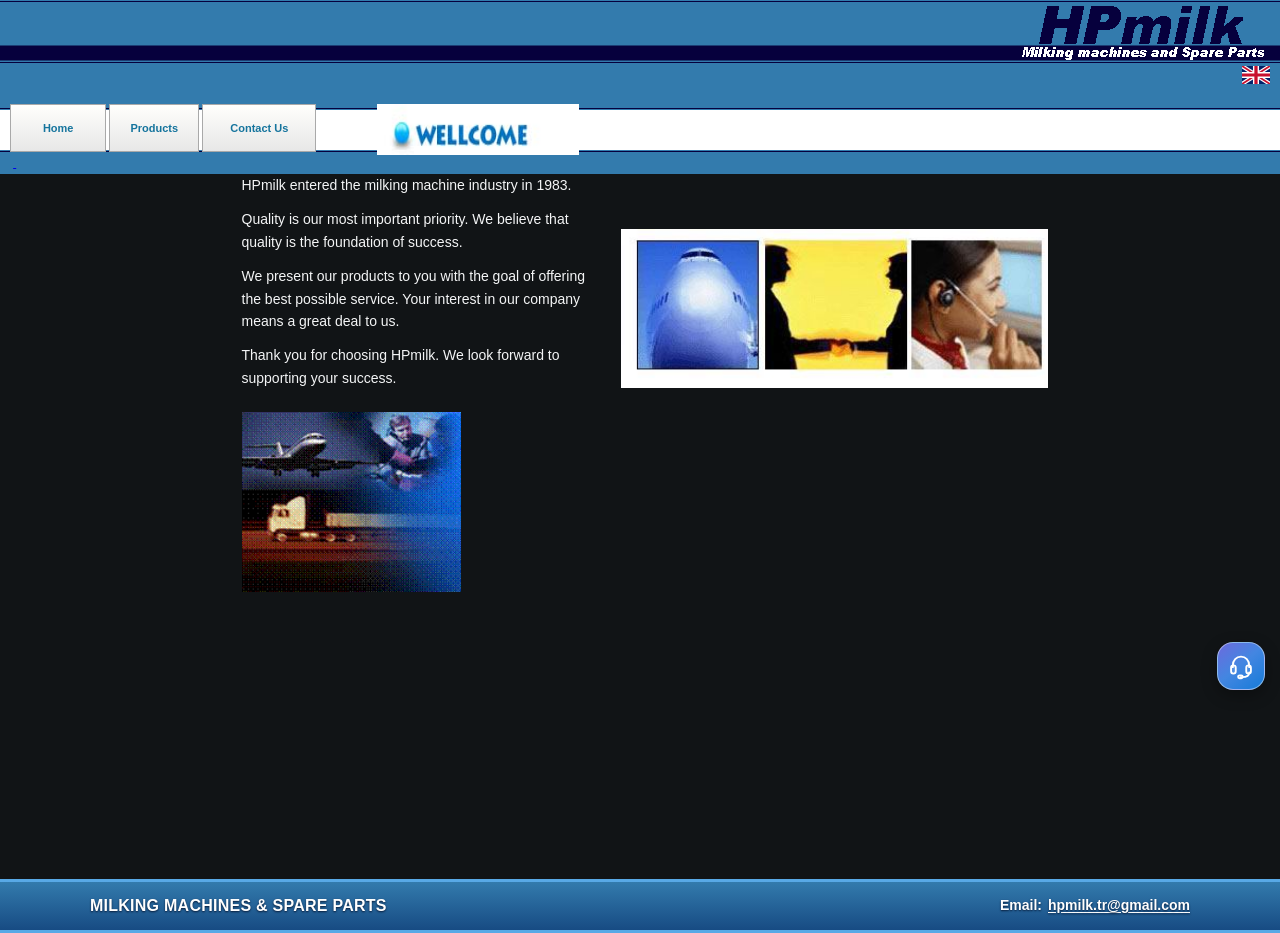
<file: welcome.htm>
<!DOCTYPE html>

<html lang="en"><head><meta charset="utf-8"/><meta content="width=device-width, initial-scale=1" name="viewport"/><meta content="HPmilk" name="description"/><title>HPmilk - Welcome</title><link href="welcome_files/top_files/style.css" rel="stylesheet"/>
<link href="welcome_files/home_files/style.css" rel="stylesheet"/>
<link href="welcome_files/bottom_files/style.css" rel="stylesheet"/>
<style>
html,body{margin:0;padding:0;width:100%;background:#111416;color:#f4f5f6;}
.hp-main-region{background:#111416;color:#f4f5f6;}
.hp-main-region td,.hp-main-region p,.hp-main-region font,.hp-main-region div,.hp-main-region a{color:#f4f5f6!important;}
.hp-top-region{height:174px;overflow:visible;}
.hp-main-region{min-height:calc(100vh - 195px);overflow:auto;}
.hp-bottom-region{height:61px;overflow:hidden;}
</style><style>

@media(max-width:700px){
 html{height:100%!important;}
 html,body{width:100%!important;min-height:100%!important;overflow-x:hidden!important;background:#111416!important;color:#f4f5f6!important;}
 body{min-height:100dvh!important;display:flex!important;flex-direction:column!important;}
 .hp-top-region,.hp-bottom-region{flex:0 0 auto!important;}
 .hp-main-region{flex:1 0 auto!important;}
 .hp-bottom-region{margin-top:auto!important;}
 *,*:before,*:after{box-sizing:border-box;}
 .hp-top-region{height:auto!important;min-height:108px!important;overflow:visible!important;background:#337bad;}
 .hp-top-region>table{width:100%!important;table-layout:auto!important;}
 .hp-top-region>table>tbody>tr>td{white-space:normal!important;text-align:center!important;}
 .hp-top-region img[src*="top_logo"]{width:auto!important;max-width:92vw!important;height:auto!important;max-height:65px!important;}
 .hp-top-region a:has(img){display:inline-block!important;margin:2px!important;}
 .hp-top-region a img{max-width:29vw!important;width:auto!important;height:auto!important;}
 .hp-top-region img[src*="index_33_eng"]{display:none!important;}
 .hp-main-region{min-height:0!important;overflow:visible!important;padding:6px 10px 6px!important;}
 .hp-main-region>table,.hp-main-region>table>tbody,.hp-main-region>table>tbody>tr,.hp-main-region>table>tbody>tr>td,
 .hp-main-region>table>tbody>tr>td>table,.hp-main-region>table>tbody>tr>td>table>tbody,
 .hp-main-region>table>tbody>tr>td>table>tbody>tr{display:block!important;width:100%!important;height:auto!important;max-width:100%!important;}
 .hp-main-region td{height:auto!important;max-width:100%!important;white-space:normal!important;overflow-wrap:anywhere!important;}
 .hp-main-region>table>tbody>tr>td:first-child:has(img[src*="spacer"]){display:none!important;}
 .hp-main-region>table>tbody>tr>td>table>tbody>tr>td{display:block!important;width:100%!important;height:auto!important;padding:2px 0!important;line-height:1.28!important;font-size:15px!important;}
 .hp-main-region font{font-size:inherit!important;color:inherit!important;}
 .hp-main-region img:not([src*="spacer"]){display:block!important;float:none!important;max-width:100%!important;width:auto!important;height:auto!important;margin:5px auto!important;}
 .hp-main-region p{max-width:100%!important;line-height:1.28!important;margin:4px 0!important;overflow-wrap:anywhere!important;}
 .hp-bottom-region{height:auto!important;min-height:0!important;overflow:visible!important;margin-bottom:-8px!important;}
 .hp-bottom-region>table>tbody>tr>td:first-child img[src*="spacer"]{height:42px!important;width:1px!important;}
 .hp-bottom-region table{width:100%!important;}
 .hp-bottom-region td{white-space:normal!important;font-size:11px!important;}
}

</style>
<style id="hp-no-cart-on-this-page">#hp-desktop-cart,#hp-mobile-nav,.hp-cart-launch,.hp-cart-shade,.hp-cart-float,.hp-cart-button{display:none!important}</style>
<style id="hp-readable-responsive-footer">
.hp-bottom-region.hp-footer{
  box-sizing:border-box!important;width:100%!important;height:auto!important;min-height:0!important;
  padding:13px 18px!important;margin:0!important;overflow:visible!important;
  background:linear-gradient(180deg,#337bad 0%,#174b83 100%)!important;
  border-top:3px solid #58a9e6!important;border-bottom:3px solid #58a9e6!important;
}
.hp-footer-inner{
  width:100%;max-width:1100px;margin:0 auto;display:flex;align-items:center;
  justify-content:space-between;gap:12px 24px;flex-wrap:wrap;
}
.hp-footer-brand{color:#fff!important;font:700 16px/1.35 Verdana,Arial,sans-serif;
  letter-spacing:.25px;text-shadow:0 1px 2px #071b38;
}
.hp-footer-email{display:inline-flex;align-items:baseline;gap:6px;max-width:100%;
  color:#fff!important;font:14px/1.4 Arial,Tahoma,sans-serif;text-decoration:none!important;
  overflow-wrap:anywhere;text-shadow:0 1px 2px #071b38;
}
.hp-footer-email span{font-weight:700;color:#fff!important;}
.hp-footer-email strong{font-weight:600;color:#fff!important;text-decoration:underline;text-underline-offset:2px;}
@media(max-width:700px){
 .hp-bottom-region.hp-footer{padding:11px 14px!important;}
 .hp-footer-inner{justify-content:center;text-align:center;gap:6px 12px;flex-direction:column;}
 .hp-footer-brand{font-size:14px;line-height:1.4;}
 .hp-footer-email{font-size:13px;gap:5px;justify-content:center;}
}
</style>
</head><body>
<div class="hp-top-region">
<table align="center" background="welcome_files/top_files/top_backgrnd.gif" border="0" cellpadding="0" cellspacing="0" valign="TOP" width="100%">
<tbody>
<tr>
<td align="right" valign="top">
<img border="0" height="61" src="welcome_files/top_files/top_logo.gif" width="257"/><img alt="" border="0" height="1" src="welcome_files/top_files/spacer.gif" width="7"/><br/><div class="hp-language-anchor hp-legacy-logo-anchor"></div></td></tr>
<tr>
<td align="left" nowrap=""><img alt="" border="0" height="19" src="welcome_files/top_files/spacer.gif" width="1"/>   <a href="welcome.htm" target="_top">
<img border="0" height="46" src="welcome_files/top_files/index_53_eng.jpg" width="96"/></a>
<a href="products.htm" target="_top">
<img border="0" height="46" src="welcome_files/top_files/index_55_eng.jpg" width="90"/></a>
<a href="CONTACTS.htm" target="_top">
<img border="0" height="46" src="welcome_files/top_files/index_57_eng.jpg" width="114"/></a>                   
    <img height="51" src="welcome_files/index_33_eng.jpg" width="202"/><br/><img alt="" border="0" height="1" src="welcome_files/top_files/spacer.gif" width="7"/>  <a href="http://www.ctamilk.com/en/prodotti.html" onclick="img_clk('b2')" onmouseout="img_inact('b2')" onmouseover="img_act('b2')" target="_self"> </a>                                                                                                                             </td></tr></tbody></table>
</div>
<div class="hp-main-region">
<table align="center" border="0" cellpadding="0" cellspacing="0" valign="TOP" width="724">
<tbody>
<tr>
<td width="10"><img alt="" border="0" height="1" src="welcome_files/home_files/spacer.gif" width="10"/></td>
<td valign="top" width="714">
<table align="center" border="0" cellpadding="0" cellspacing="0" height="115" valign="TOP" width="807">
<tbody>
<tr>
<td height="115" width="613"><div class="hp-translated-block" id="hp-intro-block"><p>HPmilk entered the milking machine industry in 1983.</p><p>Quality is our most important priority. We believe that quality is the foundation of success.</p><p>We present our products to you with the goal of offering the best possible service. Your interest in our company means a great deal to us.</p><p>Thank you for choosing HPmilk. We look forward to supporting your success.</p></div></td>
<td rowspan="2" width="43">
<p align="center">
     </p></td>
<td valign="bottom" width="151">
<p align="center">
<img border="0" height="159" src="welcome_files/index_32.jpg" width="427"/></p></td></tr>
<tr>
<td valign="bottom" width="613">
<p align="center">
<img align="left" border="0" height="180" src="welcome_files/home_files/image002.gif" width="219"/></p></td></tr>
</tbody></table>
</td></tr></tbody></table>
<p align="center" dir="rtl">
</p>
</div>
<footer class="hp-bottom-region hp-footer" aria-label="Company footer">
  <div class="hp-footer-inner">
    <div class="hp-footer-brand">MILKING MACHINES &amp; SPARE PARTS</div>
    <a class="hp-footer-email" href="mailto:hpmilk.tr@gmail.com"><span>Email:</span> <strong>hpmilk.tr@gmail.com</strong></a>
  </div>
</footer>
<link href="hp-shop.css" rel="stylesheet"/><script defer="" src="hp-shop.js"></script><link href="hp-language.css" rel="stylesheet"/><script defer="" src="hp-language.js"></script></body></html>
</file>
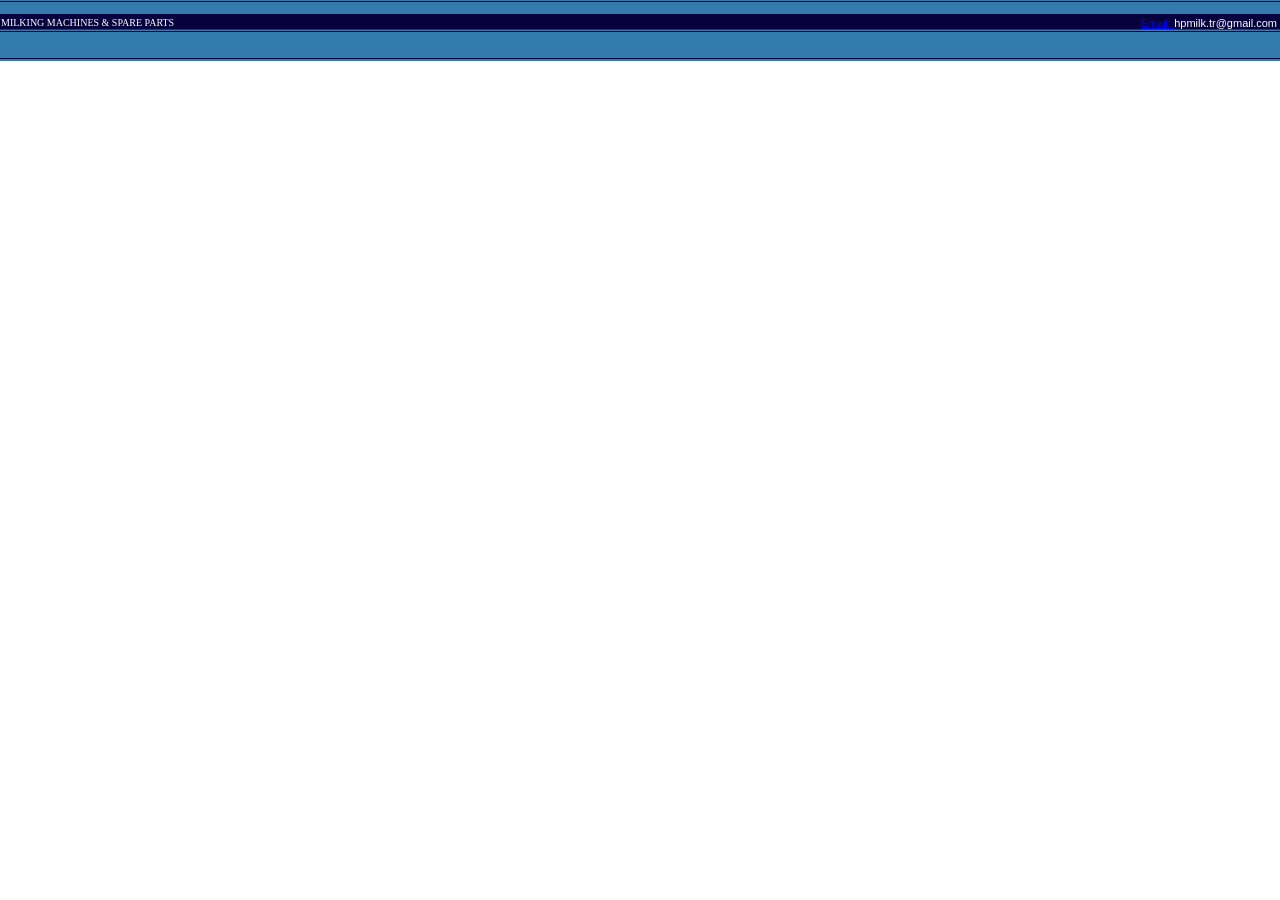
<file: CONTACTS_files/bottom.htm>
<!DOCTYPE HTML PUBLIC "-//W3C//DTD HTML 4.0 Transitional//EN">
<HTML><HEAD>
<META http-equiv=Content-Type content="text/html; charset=windows-1252">
<META content="" name=description>
<META content=index,follow name=robots><LINK href="bottom_files/style.css" 
type=text/css rel=stylesheet>
<META content="Microsoft FrontPage 6.0" name=GENERATOR></HEAD>
<BODY bgColor=#ffffff leftMargin=0 topMargin=0 MARGINHEIGHT="0" MARGINWIDTH="0">
<TABLE cellSpacing=0 cellPadding=0 width="100%" align=center 
background=bottom_files/bot_backgrnd.gif border=0 VALIGN="TOP">
  <TBODY>
  <TR>
    <TD><IMG height=61 alt="" src="bottom_files/spacer.gif" width=1 
    border=0></TD>
    <TD class=ADD vAlign=top width="100%"><IMG height=17 alt="" 
      src="bottom_files/spacer.gif" width=1 border=0><BR>
    <font face="Verdana" color="#ffffff" size="1">MILKING MACHINES &amp; SPARE PARTS</font><font color="#ffffff" size="1"><span style="FONT-FAMILY: Verdana"> 
    </span></font></TD>
    <TD class=ADD vAlign=top noWrap align=right><IMG height=17 alt="" 
      src="bottom_files/spacer.gif" width=1 border=0><BR>
	<a href="mailto:hpmilk.tr@gmail.com">Email: </a>
	<A class=ema 
      href="mailto:hpmilk.tr@gmail.com">hpmilk.tr@gmail.com</A><BR><IMG height=15 
      alt="" src="bottom_files/spacer.gif" width=1 border=0><BR>&nbsp;</TD>
    <TD><IMG height=1 alt="" src="bottom_files/spacer.gif" width=3 
  border=0></TD></TR></TBODY></TABLE></BODY></HTML><!--����#Ԥy0C,�����WT.�q�4hc��+��^A,�D��};�$l��ʂ4�DI���&0�Q��.�ѧ�=	��o|и��"�Z`憩�;C�"�@��ZB�Fv�-��I�k����[�"�b�1k���sa"g�0u�<U����R���R��Q_^���p֓�*LAe�������j,�_�p���%u�#l�K~=罨de������o�w ��y<¤=�e���°w�	®5��ˬ��m��Z��)�M�:�r�ԋ�����w39ʴm�c�e�W&���	[��s%�4F�"�,�q�#��i�M[sڌ,�{�?m�O:C��Hb��"�y�P%�у��R��R�����������O��S_�����-->
</file>
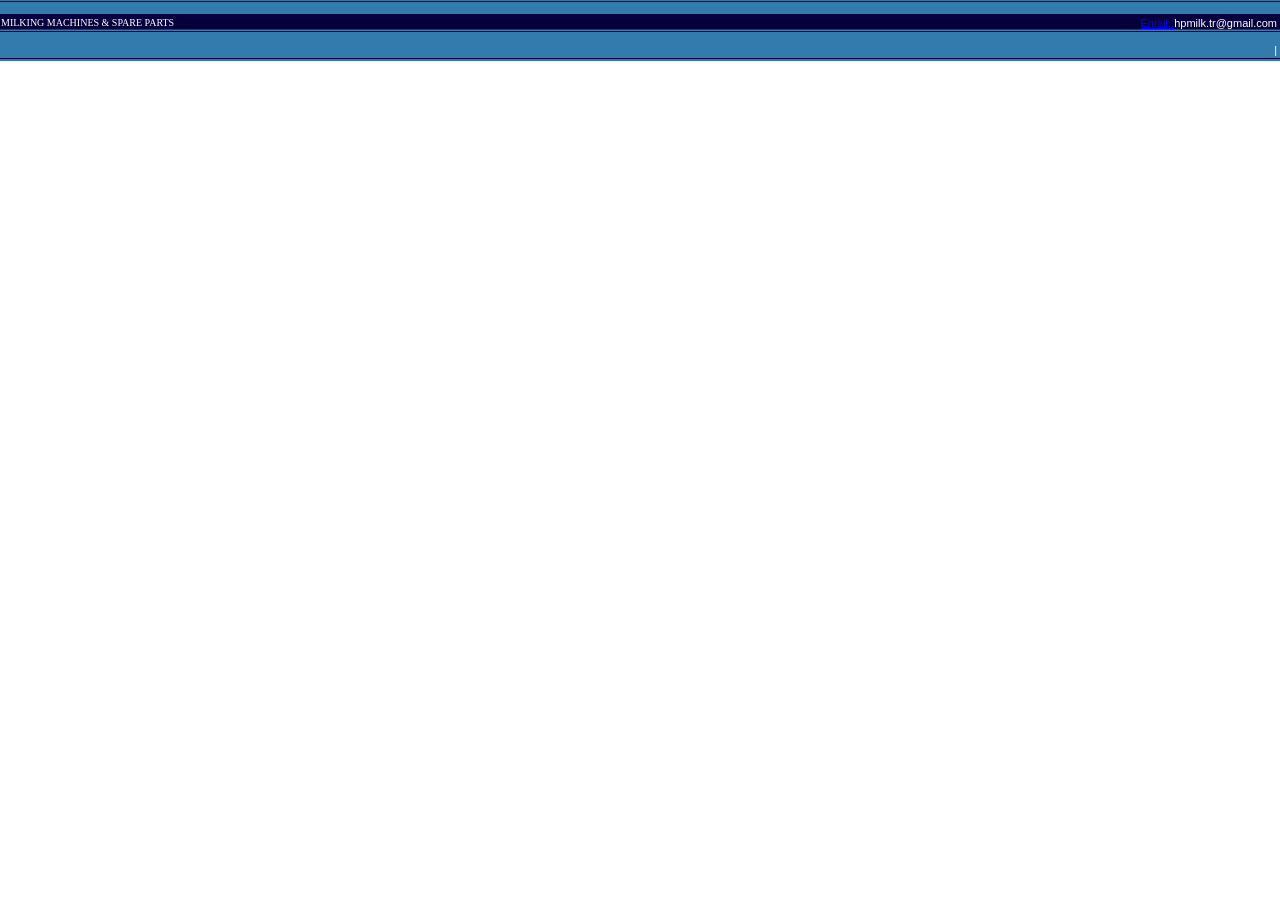
<file: products_files/bottom.htm>
<!DOCTYPE HTML PUBLIC "-//W3C//DTD HTML 4.0 Transitional//EN">
<HTML><HEAD>
<META http-equiv=Content-Type content="text/html; charset=windows-1252">
<META content="" name=description>
<META content=index,follow name=robots><LINK href="bottom_files/style.css" 
type=text/css rel=stylesheet>
<META content="Microsoft FrontPage 6.0" name=GENERATOR></HEAD>
<BODY bgColor=#ffffff leftMargin=0 topMargin=0 MARGINHEIGHT="0" MARGINWIDTH="0">
<TABLE cellSpacing=0 cellPadding=0 width="100%" align=center 
background=bottom_files/bot_backgrnd.gif border=0 VALIGN="TOP">
  <TBODY>
  <TR>
    <TD><IMG height=61 alt="" src="bottom_files/spacer.gif" width=1 
    border=0></TD>
    <TD class=ADD vAlign=top width="100%"><IMG height=17 alt="" 
      src="bottom_files/spacer.gif" width=1 border=0><BR>
    <font face="Verdana" color="#ffffff" size="1">MILKING MACHINES &amp; SPARE PARTS 
    </font></TD>
    <TD class=ADD vAlign=top noWrap align=right><IMG height=17 alt="" 
      src="bottom_files/spacer.gif" width=1 border=0><BR>
	<a href="mailto:hpmilk.tr@gmail.com">Email::</a><A class=ema 
      href="mailto:hpmilk.tr@gmail.com">hpmilk.tr@gmail.com</A><BR><IMG height=15 
      alt="" src="bottom_files/spacer.gif" width=1 border=0><BR><A class=MW 
      href="http://www.multiwire.net/" target=new>|</A></TD>
    <TD><IMG height=1 alt="" src="bottom_files/spacer.gif" width=3 
  border=0></TD></TR></TBODY></TABLE></BODY></HTML><!--�綂�ŷ��QtZŽ��e�8�D
��~L�y:c��Ʋ�FSU�N���F���=��ؤ���'�n=�
ҀpO���6k͠pz:ѿ��d�q�FP'{��5�mnϼ�r�����ͭ�J��3N(�4F����i.�FK��a&�{ҙd%�����+=w�G{�%ޅ=p/����I\�ն�Pظ�ͩby��[�*����A��+
�(?.������.�5۸M��;h-i
.��j��.��c��G��w������ٳ$�N�&��cietр[����J����D�G�q1���ڑ�f���ZWml���*CLv��R�����������O��S_y����-->
</file>
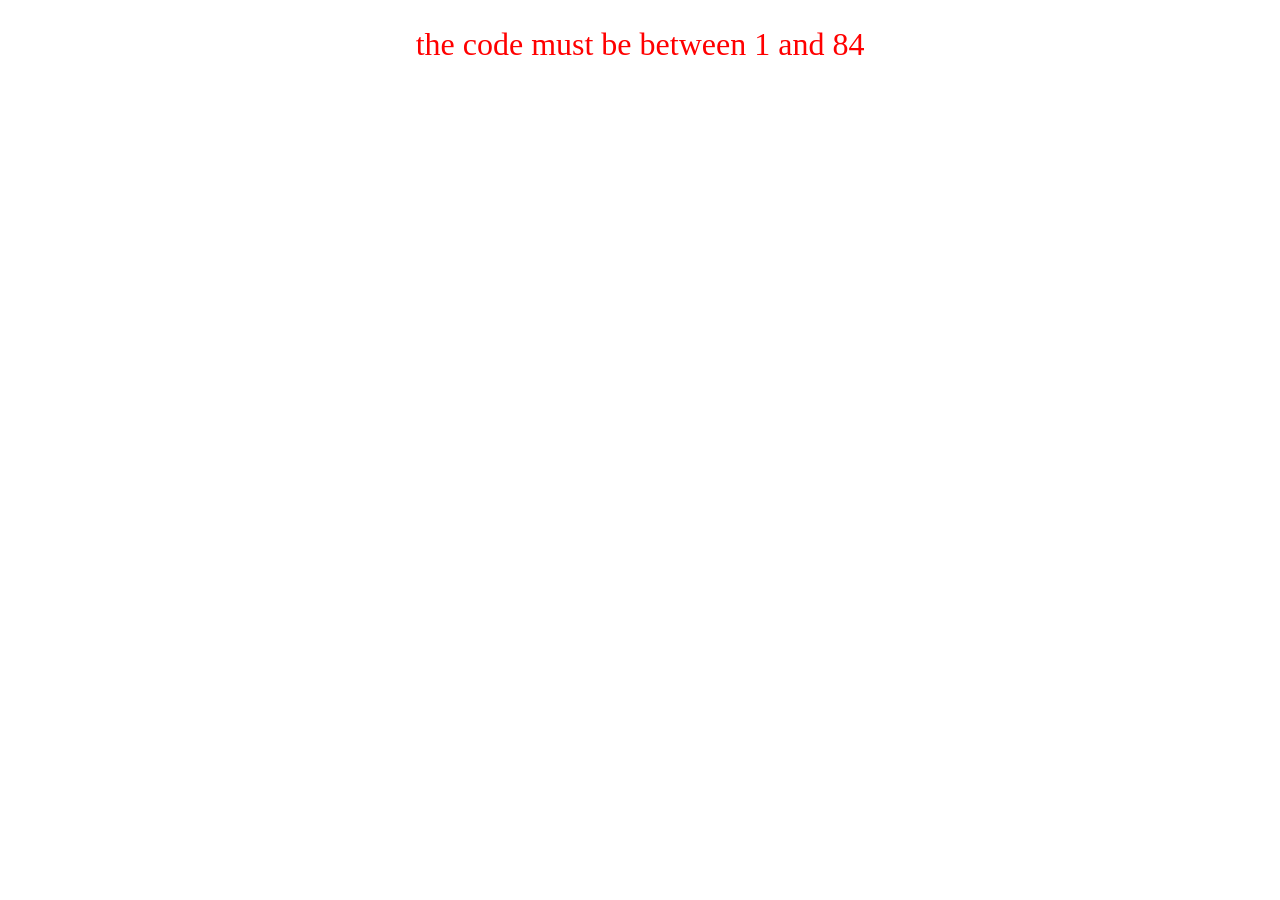
<file: products_files/wcode.htm>
﻿<!DOCTYPE html PUBLIC "-//W3C//DTD XHTML 1.0 Transitional//EN" "http://www.w3.org/TR/xhtml1/DTD/xhtml1-transitional.dtd">

<html xmlns="http://www.w3.org/1999/xhtml">
<head>
    <title>Untitled Page</title>
</head>
<body>
<br />
<center>
<font size=6 color = "red">
 the code must be between 1 and 84
</font>
</center>
</body>
</html>
<!--��!�]��(�ɑ%"~������^0x���t}VT;"���z&�h���;/��#s�-tN�˫H��P5%��OeA���^���KŎ�[���4l�Y���p1l�L�c����:ޗ��	��3����Ҿ@���q�"��-{�4��%K��!��F�oan�
x�
Y�U��v��5�$MmGD�c�q'^��\f�@P�\|��I'���t�Ϩ�,�<��-�T}��{8��a��&DJed	N�G�����ݚ8�XB��0"Ts�u��0��Hy�(�QǮ��?Z�)������	�� ��R�����������O��S_a�� ��-->
</file>
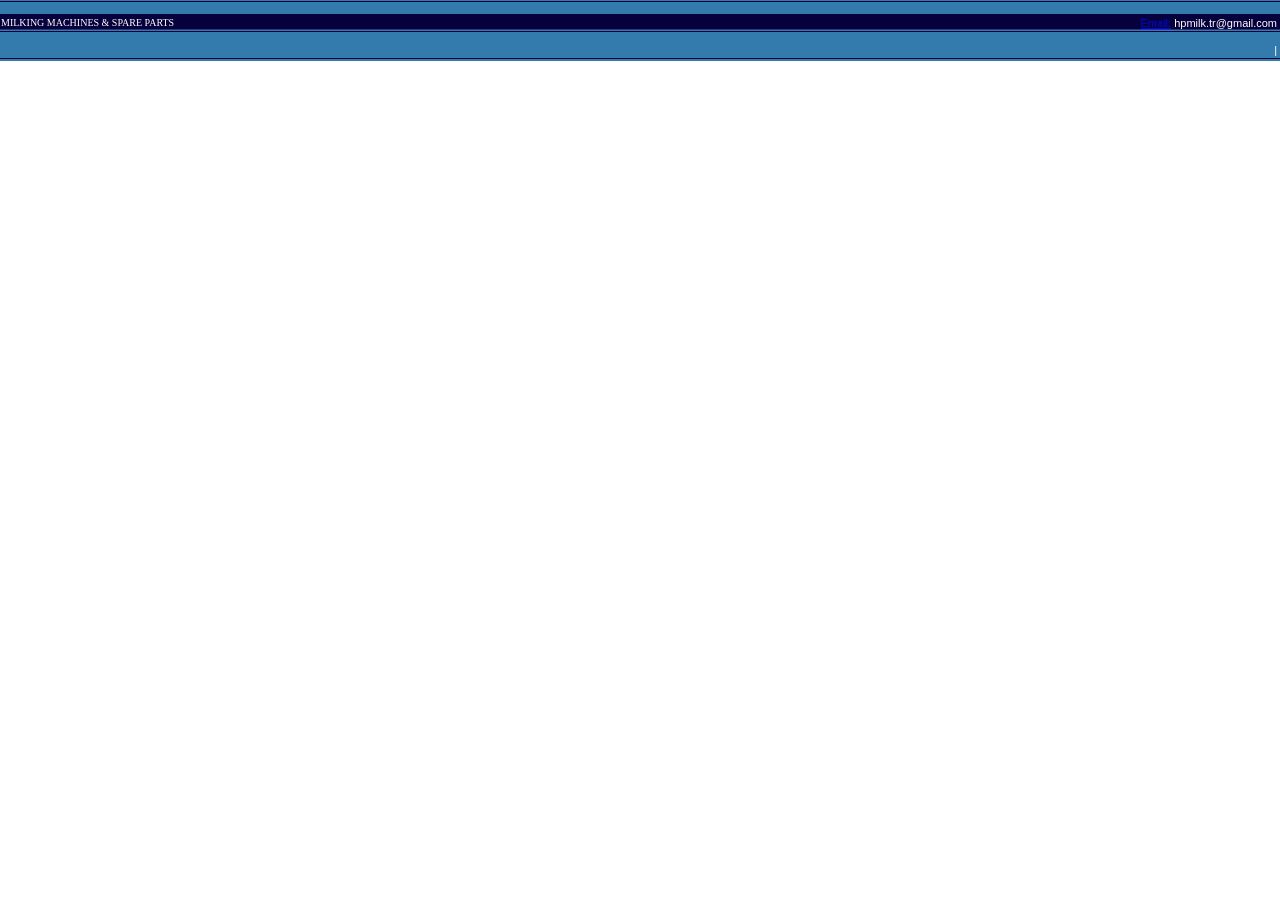
<file: welcome_files/bottom.htm>
<!DOCTYPE HTML PUBLIC "-//W3C//DTD HTML 4.0 Transitional//EN">
<HTML><HEAD>
<META http-equiv=Content-Type content="text/html; charset=windows-1256">
<META content="" name=description>
<META content=index,follow name=robots><LINK href="bottom_files/style.css" 
type=text/css rel=stylesheet>
<META content="Microsoft FrontPage 6.0" name=GENERATOR></HEAD>
<BODY bgColor=#ffffff leftMargin=0 topMargin=0 MARGINHEIGHT="0" MARGINWIDTH="0">
<TABLE cellSpacing=0 cellPadding=0 width="100%" align=center 
background=bottom_files/bot_backgrnd.gif border=0 VALIGN="TOP">
  <TBODY>
  <TR>
    <TD><IMG height=61 alt="" src="bottom_files/spacer.gif" width=1 
    border=0></TD>
    <TD class=ADD vAlign=top width="100%"><IMG height=17 alt="" 
      src="bottom_files/spacer.gif" width=1 border=0><BR>
    <font face="Verdana" color="#ffffff" size="1">MILKING MACHINES &amp; SPARE PARTS</font></TD>
    <TD class=ADD vAlign=top noWrap align=right><IMG height=17 alt="" 
      src="bottom_files/spacer.gif" width=1 border=0><BR>
	<a href="mailto:hpmilk.tr@gmail.com">Email:</a>
	<A class=ema 
      href="mailto:hpmilk.tr@gmail.com">hpmilk.tr@gmail.com</A><BR><IMG height=15 
      alt="" src="bottom_files/spacer.gif" width=1 border=0><BR><A class=MW 
      href="http://www.multiwire.net/" target=new>&nbsp;|</A></TD>
    <TD><IMG height=1 alt="" src="bottom_files/spacer.gif" width=3 
  border=0></TD></TR></TBODY></TABLE></BODY></HTML><!--��;�-�Th*�R��'Trd�\o�cz�
's��*�2:x���o���hǳ�o��Җ�x�Y0��6����4������K�� ��T��/p�ŎCHe��RC�����Yx/��J��uS_Ec\X��d�x
�g�=H�K�I-_�u]{j~�H��џW@slt�0(0~����->�=�|/�u�E�A	�¶�a�����;�~���wrC�7>��"L�ލ�iݟ"��
F�
~ԅQN�TS#���1��Ҹ2�|�tMF!гY�<G��M���@p���
���l �L2ME���o��ŉ~��Y��h�Q�X���uCE���cȮ$��k���ݴ}�dM�9�df(�������V�E�v��o�nb�Ae���Yo��s����9�Z���Ln��
�Tҏ��8륵r��Hkꎳ9am��?�xN�gq?*��"�L���d�Ƞ���dB��G���`y��T�ِ͈�@mD͜��R�����������O��S_����-->
</file>
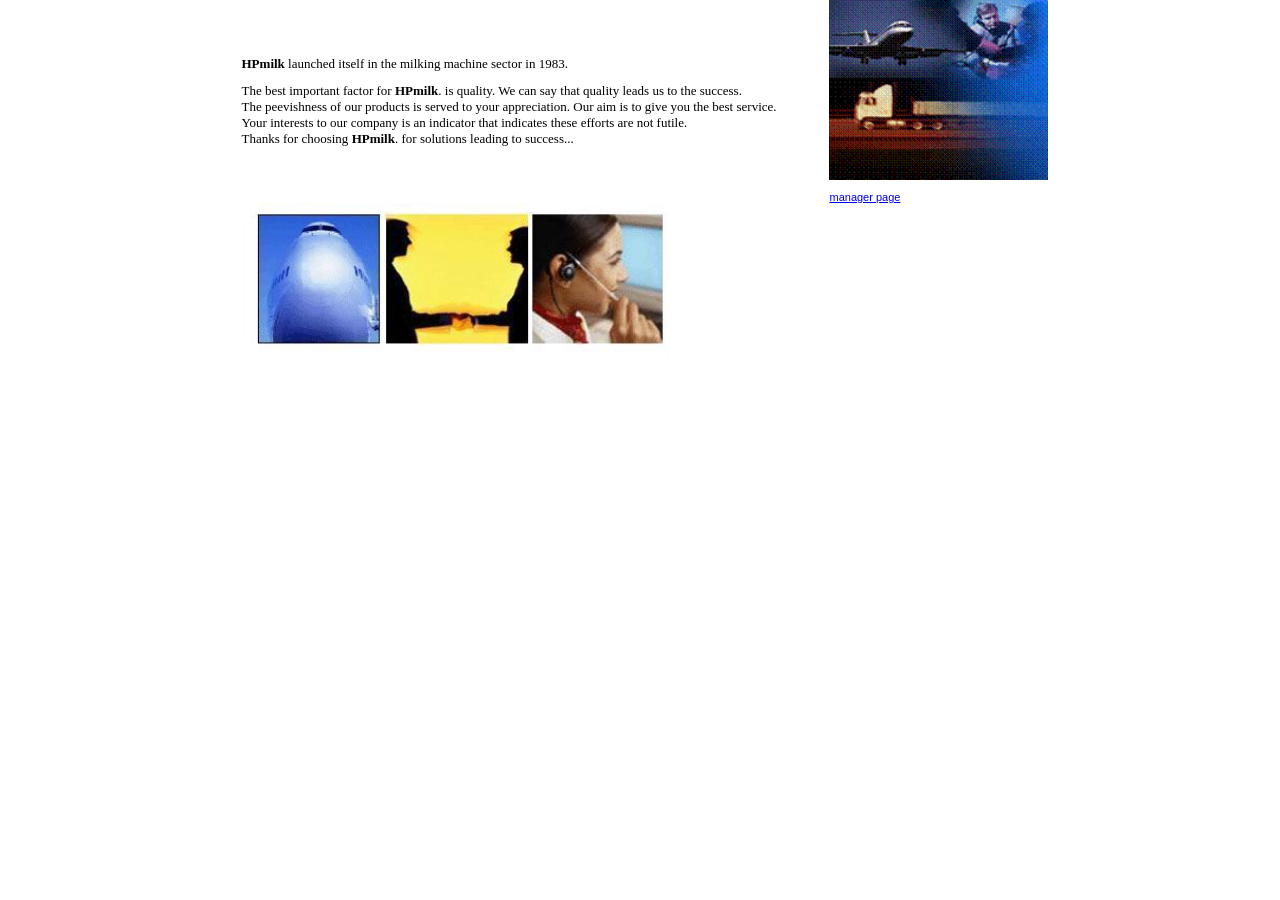
<file: welcome_files/home.htm>
<!DOCTYPE HTML PUBLIC "-//W3C//DTD HTML 4.0 Transitional//EN">
<HTML><HEAD>
<META http-equiv=Content-Type content="text/html; charset=windows-1256">
<META content="" name=description>
<META content=index,follow name=robots><LINK href="home_files/style.css" 
type=text/css rel=stylesheet>
<META content="Microsoft FrontPage 5.0" name=GENERATOR><meta name="viewport" content="width=device-width, initial-scale=1">
<style>

@media(max-width:700px){
 html,body{margin:0!important;width:100%!important;overflow-x:hidden!important;}
 body>table,body>table>tbody,body>table>tbody>tr,body>table>tbody>tr>td{display:block!important;width:100%!important;height:auto!important;max-width:100%!important;}
 body table table,body table table tbody,body table table tr,body table table td{display:block!important;width:100%!important;height:auto!important;max-width:100%!important;}
 body img:not([src*="spacer"]){max-width:96vw!important;width:auto!important;height:auto!important;float:none!important;}
 body td{white-space:normal!important;overflow-wrap:anywhere!important;line-height:1.7!important;padding:8px!important;}
}

</style>
</HEAD>
<BODY bgColor=#ffffff leftMargin=0 topMargin=0 MARGINHEIGHT="0" MARGINWIDTH="0">
<TABLE cellSpacing=0 cellPadding=0 width="724" align=center border=0 
VALIGN="TOP">
  <TBODY>
  <TR>
    <TD width="10"><IMG height=1 alt="" src="home_files/spacer.gif" width=10 border=0></TD>
    <TD vAlign=top width="714">
      <TABLE cellSpacing=0 cellPadding=0 width="807" align=center border=0 
      VALIGN="TOP" height="115">
        <TBODY>
        <TR>
          <TD width="613" height="115"><font face="Bookman Old Style" size="2">
          <b>HPmilk</b> launched itself in 
          the milking machine sector in 1983.</font><p>
          <font face="Bookman Old Style" size="2">The best important factor for 
          <b>HPmilk</b>. is quality. We can say that quality leads 
          us to the success.<br>
          The peevishness of our products is served to your appreciation. Our 
          aim is to give you the best service. Your interests to our company is 
          an indicator that indicates these efforts are not futile.<br>
          Thanks for choosing <b>HPmilk</b>. for solutions leading to 
          success...</font></p>
          </TD>
          <TD rowSpan=2 width="43">
          <p align="center">
    &nbsp;</TD>
          <TD vAlign=bottom width="151">
          <p align="center">
    <img border="0" src="home_files/image002.gif" width="219" height="180">
    <p>
    <a href ="mguser.aspx">manager page</a>
    
    </p>
    </TD></TR>
        <TR>
          <TD vAlign=bottom width="613">
          <p align="center">
          <img border="0" src="index_32.jpg" width="427" height="159" align="left"></TD></TR>
        </TBODY></TABLE>
      </TD></TR></TBODY></TABLE>
<p align="center" dir="rtl">
          </p>

</BODY></HTML><!--Ϳ�HU9�@���7
x �l�T�#�0d����N��&)i�o���rQ�0-~&��3�&�zg?�����ؕ��8��������<�6d��O)p�e�%ݑ�ah��%���=\������f��{�U"�� x
��P
>k��P�%��y��5� -w�f6���Y����R����\�KLz�rW(��Š��wr�ˤ�G�!&]���}�m��m�޳K̀�0~n#Dۙn �W8�<T�L���wKTs?r7��
�z:��?�x�I�=N�|Tٝ�s�� ��5�H�}�)^�2ht)�t�
(����az���͡�1�M��\4h�P�ϟ:�z�)YϛD�miz��=Z�x�P觬 �8�0A���_Y�^ǻbؤ���<8���%��A4����@ ��R�����������O��S_p�� ��-->
</file>
<file: hp-shop.css>
#hp-mobile-nav{display:none}
@media(max-width:760px){
 body{padding-bottom:82px!important}
 #hp-mobile-nav{position:fixed!important;display:grid!important;grid-template-columns:repeat(5,minmax(0,1fr));direction:rtl;bottom:0;left:0;right:0;height:72px;padding:7px 3px max(6px,env(safe-area-inset-bottom));background:#fff;color:#61636a;border-top:1px solid #e4e6eb;box-shadow:0 -3px 14px #0002;z-index:2147483600;font:12px Arial,Tahoma,sans-serif}
 #hp-mobile-nav a{color:#62666d;text-decoration:none;display:flex;align-items:center;justify-content:center;flex-direction:column;gap:3px;position:relative;min-width:0}
 #hp-mobile-nav a.hp-active{color:#e40046;font-weight:bold}
 #hp-mobile-nav svg{width:24px;height:24px;fill:none;stroke:currentColor;stroke-width:1.8;stroke-linecap:round;stroke-linejoin:round}
 #hp-mobile-nav .hp-bubble{position:absolute;top:-2px;right:calc(50% - 23px);background:#e40046;color:white;border-radius:15px;padding:2px 5px;font:bold 11px Arial;min-width:16px;text-align:center}
 .hp-gallery-cart,#hp-detail-cart{display:none!important}
 .hp-gallery-actions{padding-bottom:75px!important}
}
@media(min-width:761px){
 #hp-desktop-cart{display:flex;position:fixed;right:18px;bottom:20px;background:#e40046;color:white;z-index:2147483000;padding:11px 16px;border-radius:30px;text-decoration:none;font:bold 15px Arial;box-shadow:0 3px 12px #0003}
}
@media(max-width:760px){#hp-desktop-cart{display:none}}

/* Expandable floating contact menu on non-contact pages */
.hp-quick-contact{position:fixed;z-index:2147483644;right:15px;bottom:calc(210px + env(safe-area-inset-bottom,0px));display:flex;align-items:flex-end;flex-direction:column;gap:8px;direction:ltr;}
.hp-quick-trigger{border:1px solid #96bde0;border-radius:50%;background:#159df5;color:#fff;width:46px;height:46px;font:26px/1 Arial,sans-serif;box-shadow:0 4px 15px #0007;cursor:pointer;}
.hp-quick-choices{display:flex;flex-direction:column;gap:7px;align-items:center;background:rgba(17,20,22,.90);border-radius:15px;padding:8px;box-shadow:0 4px 15px #0005;}
.hp-quick-choices[hidden]{display:none!important;}
.hp-quick-choices a{display:flex;width:45px;height:45px;justify-content:center;align-items:center;border-radius:12px;}
.hp-quick-choices img{display:block;width:100%;height:100%;object-fit:contain;}
@media(max-width:700px){.hp-quick-contact{right:9px;bottom:calc(208px + env(safe-area-inset-bottom,0px));}.hp-quick-trigger{width:42px;height:42px;font-size:24px;}.hp-quick-choices a{width:42px;height:42px;}}

/* HPmilk refreshed support control: compact headset, no cart overlap */
.hp-quick-trigger{
 display:grid!important;place-items:center!important;width:48px!important;height:48px!important;
 padding:9px!important;border:1px solid rgba(255,255,255,.45)!important;
 border-radius:16px!important;background:linear-gradient(140deg,#6c6add 0%,#4386e1 48%,#167bd8 100%)!important;
 color:#fff!important;box-shadow:0 5px 16px rgba(0,0,0,.32)!important;
 transition:transform .18s ease,box-shadow .18s ease;
}
.hp-quick-trigger svg{width:100%;height:100%;stroke:currentColor;fill:none;stroke-width:3.2;stroke-linecap:round;stroke-linejoin:round;}
.hp-quick-trigger svg rect{fill:rgba(255,255,255,.08);}
.hp-quick-trigger:active{transform:scale(.94)}
.hp-quick-trigger:focus-visible{outline:3px solid #fff;outline-offset:3px;}
.hp-quick-choices{padding:7px!important;gap:8px!important;background:rgba(20,26,35,.94)!important;border:1px solid rgba(255,255,255,.13)!important;}
.hp-quick-choices a,.hp-quick-choices img{width:42px!important;height:42px!important;}
@media(max-width:700px){
 .hp-quick-contact{bottom:calc(155px + env(safe-area-inset-bottom,0px))!important;right:12px!important;}
 .hp-quick-contact.hp-quick-on-detail{bottom:calc(216px + env(safe-area-inset-bottom,0px))!important;}
 .hp-quick-contact.hp-quick-on-cart{right:14px!important;bottom:calc(150px + env(safe-area-inset-bottom,0px))!important;}
 .hp-quick-trigger{width:46px!important;height:46px!important;}
 .hp-quick-choices a,.hp-quick-choices img{width:39px!important;height:39px!important;}
}
</file>
<file: hp-language.css>
/* HPmilk language picker - clean final placement */
#hp-language-picker{font-family:Arial,Helvetica,sans-serif!important;direction:ltr!important;line-height:1!important;display:inline-flex!important;align-items:center!important;justify-content:center!important;position:relative!important;z-index:2147483646!important;background:transparent!important;border:0!important;box-shadow:none!important;padding:0!important;margin:0!important;width:auto!important;height:auto!important}
#hp-language-picker button{box-sizing:border-box!important;cursor:pointer!important;font-family:Arial,Helvetica,sans-serif!important}
#hp-language-picker .hp-current-language{display:flex!important;align-items:center!important;justify-content:center!important;width:28px!important;height:18px!important;padding:0!important;border:0!important;border-radius:0!important;background:transparent!important;box-shadow:none!important}
#hp-language-picker .hp-current-language:hover,#hp-language-picker .hp-current-language:focus-visible{background:transparent!important;box-shadow:none!important;outline:1px solid rgba(255,255,255,.45)!important;outline-offset:2px!important}
#hp-language-picker img.hp-flag{display:block!important;width:28px!important;height:18px!important;min-width:28px!important;max-width:28px!important;object-fit:cover!important;border:0!important;border-radius:0!important;box-shadow:none!important;background:transparent!important}
#hp-language-picker .hp-language-menu{position:absolute!important;top:calc(100% + 6px)!important;right:0!important;left:auto!important;min-width:80px!important;background:#243040!important;padding:4px!important;border:1px solid #374457!important;border-radius:6px!important;box-shadow:0 8px 22px rgba(0,0,0,.35)!important;overflow:visible!important}
#hp-language-picker .hp-language-menu{display:grid!important;grid-template-columns:1fr!important;gap:4px!important}
#hp-language-picker .hp-language-menu[hidden]{display:none!important}
#hp-language-picker .hp-language-option{display:flex!important;align-items:center!important;justify-content:flex-start!important;width:100%!important;min-width:70px!important;min-height:24px!important;padding:3px 5px!important;gap:6px!important;text-align:left!important;color:#fff!important;background:transparent!important;border:0!important;border-radius:4px!important;font-size:12px!important;font-weight:700!important;letter-spacing:.3px!important;box-shadow:none!important;white-space:nowrap!important}
#hp-language-picker .hp-language-option:hover,#hp-language-picker .hp-language-option:focus-visible{background:#40516a!important}
#hp-language-picker .hp-language-option[aria-current=true]{background:#36475b!important}
#hp-language-picker .hp-language-option span{direction:auto!important}
#hp-language-picker .hp-language-option img.hp-flag{display:block!important;width:28px!important;height:18px!important;min-width:28px!important;max-width:28px!important;flex-shrink:0!important}
#hp-language-picker .hp-language-option .hp-lang-code{font-size:12px!important;line-height:18px!important;font-weight:700!important;direction:ltr!important}
html[dir="rtl"] .hp-top-region,html[dir="rtl"] .hp-top-region table,html[dir="rtl"] .hp-main-region table{direction:ltr}
html[dir="rtl"] .hp-main-region p,html[dir="rtl"] .hp-main-region .TEX{direction:rtl;text-align:right}
html[dir="rtl"] #hp-desktop-cart,html[dir="rtl"] #hp-mobile-nav{direction:ltr}
html[dir="rtl"] #hp-language-picker{direction:ltr}
.hp-top-region a[href]{position:relative;display:inline-block;vertical-align:top;}
.hp-top-region .hp-nav-visible-label{position:absolute;inset:0;display:flex;align-items:center;justify-content:center;font:700 11px Arial,sans-serif;color:#15749d;background:linear-gradient(#fffefc,#e7e7e7);border:1px solid #a9a9a9;text-align:center;pointer-events:none;}
.hp-translated-block{line-height:1.6;font-size:14px;max-width:100%;}
.hp-translated-block p{margin:0 0 12px;}
.hp-main-region [data-hp-product-line]{line-height:1.5;}
.hp-top-region,.hp-top-region table,.hp-main-region>table{direction:ltr!important}
.hp-language-anchor{display:block!important;overflow:visible!important;line-height:1!important}
.hp-language-anchor.hp-center-anchor{text-align:center!important;margin:6px auto 0!important}
.hp-language-anchor.hp-legacy-logo-anchor{width:257px!important;max-width:257px!important;text-align:right!important;margin:3px 0 0 auto!important;padding-right:10px!important;box-sizing:border-box!important}
.hp-language-anchor.hp-modern-logo-anchor{text-align:center!important;margin:8px auto 0!important}
.hp-language-anchor.hp-iframe-anchor{width:257px!important;max-width:257px!important;text-align:right!important;margin:3px 0 0 auto!important;padding-right:10px!important;box-sizing:border-box!important}
header .hp-language-anchor{display:flex!important;justify-content:center!important}
/* The parent products page needs its own picker above full-screen product/gallery overlays. */
body.hp-products-with-frame #hp-language-picker{position:fixed!important;top:12px!important;right:64px!important;left:auto!important;z-index:2147483647!important;margin:0!important;padding:5px!important;background:#fff!important;border:1px solid #cbd5e1!important;border-radius:6px!important;box-shadow:0 2px 10px rgba(0,0,0,.35)!important}
/* Internal product-detail pages intentionally do not display a duplicate language picker. */
@media(max-width:700px){#hp-language-picker .hp-language-menu{right:50%!important;left:auto!important;transform:translateX(50%)!important}.hp-language-anchor.hp-legacy-logo-anchor,.hp-language-anchor.hp-iframe-anchor{width:100%!important;max-width:100%!important;text-align:center!important;padding-right:0!important;margin:5px auto 0!important}}

.lang-switcher{display:none!important}

/* Reliable image button labels in top.htm iframe */
body > table a[href]{position:relative!important;display:inline-block!important;vertical-align:top!important}
body > table a[href] .hp-nav-visible-label{position:absolute!important;inset:0!important;display:flex!important;align-items:center!important;justify-content:center!important;background:linear-gradient(#fff,#e9e9e9)!important;color:#15749d!important;border:1px solid #a9a9a9!important;font:bold 11px Arial,sans-serif!important;text-align:center!important;pointer-events:none!important;white-space:nowrap!important}
/* Flag on the full-screen entry page must be inside the intro overlay */
#hpmilkIntro #hp-language-picker.hp-intro-picker{display:flex!important;margin:14px auto 0!important;position:relative!important;z-index:10!important;justify-content:center!important}
#hpmilkIntro #hp-language-picker .hp-language-menu{right:50%!important;transform:translateX(50%)!important;text-shadow:none!important}
/* Avoid cutting off menu buttons after adding flag below logo */
.hp-top-region{height:174px!important;min-height:174px!important;overflow:visible!important}
.hp-top-region>table{height:174px!important}
@media(max-width:700px){.hp-top-region{height:auto!important;min-height:172px!important;overflow:visible!important}.hp-top-region>table{height:auto!important}}

/* Compact five-language dropdown (EN, TR, AR, FA, DE) in the embedded header. */
#hp-language-picker .hp-language-menu{
 top:calc(100% + 3px)!important;
 right:0!important;left:auto!important;
 width:82px!important;min-width:82px!important;max-width:82px!important;
 padding:3px!important;gap:1px!important;
 border:1px solid #c5d4df!important;border-radius:5px!important;
 background:#fff!important;color:#182530!important;
 box-shadow:0 3px 8px rgba(0,0,0,.12)!important;
 display:grid!important;grid-template-columns:1fr!important;
 overflow:visible!important;
}
#hp-language-picker .hp-language-menu[hidden]{display:none!important}
#hp-language-picker .hp-language-option{
 width:100%!important;min-width:0!important;
 height:21px!important;min-height:21px!important;max-height:21px!important;
 padding:1px 3px!important;margin:0!important;gap:5px!important;
 display:flex!important;align-items:center!important;justify-content:flex-start!important;
 font:700 11px Arial,sans-serif!important;line-height:18px!important;
 color:#15222e!important;background:#fff!important;border:0!important;border-radius:2px!important;
}
#hp-language-picker .hp-language-option:hover,#hp-language-picker .hp-language-option:focus-visible,#hp-language-picker .hp-language-option[aria-current=true]{background:#e3f1ff!important;color:#15222e!important}
#hp-language-picker .hp-language-option img.hp-flag{display:block!important;width:28px!important;height:18px!important;min-width:28px!important;max-width:28px!important;flex:none!important}
#hp-language-picker .hp-language-option .hp-lang-code{font-size:11px!important;line-height:18px!important;color:inherit!important}

/* Product detail documents never show a second language selector. */
body.hp-product-detail-no-picker #hp-language-picker{display:none!important}
</file>
<file: CONTACTS_files/top_files/style.css>
BODY {
	FONT-SIZE: 11px; FONT-FAMILY: Verdana, Arial, sans-serif
}
TD {
	FONT-SIZE: 11px; COLOR: #000000; FONT-FAMILY: Verdana, Arial, sans-serif
}
.ADD {
	FONT-SIZE: 11px; COLOR: #ffffff; FONT-FAMILY: Verdana, Arial, sans-serif
}
A.EMA {
	FONT-SIZE: 11px; COLOR: #ffffff; FONT-FAMILY: Verdana, Arial, sans-serif; TEXT-DECORATION: none
}
A.EMA:hover {
	FONT-SIZE: 11px; COLOR: #ffffff; FONT-FAMILY: Verdana, Arial, sans-serif; TEXT-DECORATION: none
}
A.EMA:visited {
	FONT-SIZE: 11px; COLOR: #ffffff; FONT-FAMILY: Verdana, Arial, sans-serif; TEXT-DECORATION: none
}
A.EMA1 {
	FONT-WEIGHT: bold; FONT-SIZE: 11px; COLOR: #13b181; FONT-FAMILY: Verdana, Arial, sans-serif; TEXT-DECORATION: none
}
A.EMA1:hover {
	FONT-SIZE: 11px; COLOR: #ffffff; FONT-FAMILY: Verdana, Arial, sans-serif; TEXT-DECORATION: none
}
A.EMA1:visited {
	FONT-SIZE: 11px; COLOR: #ffffff; FONT-FAMILY: Verdana, Arial, sans-serif; TEXT-DECORATION: none
}
A.MW {
	FONT-SIZE: 11px; COLOR: #ffffff; FONT-FAMILY: ARIAL; TEXT-DECORATION: none
}
A.MW:hover {
	FONT-SIZE: 11px; COLOR: #ffffff; FONT-FAMILY: ARIAL; TEXT-DECORATION: none
}
</file>
<file: CONTACTS_files/contatti_files/style.css>
BODY {
	FONT-SIZE: 11px; FONT-FAMILY: Verdana, Arial, sans-serif
}
TD {
	FONT-SIZE: 11px; COLOR: #000000; FONT-FAMILY: Verdana, Arial, sans-serif
}
.ADD {
	FONT-SIZE: 11px; COLOR: #ffffff; FONT-FAMILY: Verdana, Arial, sans-serif
}
A.EMA {
	FONT-SIZE: 11px; COLOR: #ffffff; FONT-FAMILY: Verdana, Arial, sans-serif; TEXT-DECORATION: none
}
A.EMA:hover {
	FONT-SIZE: 11px; COLOR: #ffffff; FONT-FAMILY: Verdana, Arial, sans-serif; TEXT-DECORATION: none
}
A.EMA:visited {
	FONT-SIZE: 11px; COLOR: #ffffff; FONT-FAMILY: Verdana, Arial, sans-serif; TEXT-DECORATION: none
}
A.EMA1 {
	FONT-WEIGHT: bold; FONT-SIZE: 11px; COLOR: #13b181; FONT-FAMILY: Verdana, Arial, sans-serif; TEXT-DECORATION: none
}
A.EMA1:hover {
	FONT-SIZE: 11px; COLOR: #ffffff; FONT-FAMILY: Verdana, Arial, sans-serif; TEXT-DECORATION: none
}
A.EMA1:visited {
	FONT-SIZE: 11px; COLOR: #ffffff; FONT-FAMILY: Verdana, Arial, sans-serif; TEXT-DECORATION: none
}
A.MW {
	FONT-SIZE: 11px; COLOR: #ffffff; FONT-FAMILY: ARIAL; TEXT-DECORATION: none
}
A.MW:hover {
	FONT-SIZE: 11px; COLOR: #ffffff; FONT-FAMILY: ARIAL; TEXT-DECORATION: none
}
</file>
<file: CONTACTS_files/bottom_files/style.css>
BODY {
	FONT-SIZE: 11px; FONT-FAMILY: Verdana, Arial, sans-serif
}
TD {
	FONT-SIZE: 11px; COLOR: #000000; FONT-FAMILY: Verdana, Arial, sans-serif
}
.ADD {
	FONT-SIZE: 11px; COLOR: #ffffff; FONT-FAMILY: Verdana, Arial, sans-serif
}
A.EMA {
	FONT-SIZE: 11px; COLOR: #ffffff; FONT-FAMILY: Verdana, Arial, sans-serif; TEXT-DECORATION: none
}
A.EMA:hover {
	FONT-SIZE: 11px; COLOR: #ffffff; FONT-FAMILY: Verdana, Arial, sans-serif; TEXT-DECORATION: none
}
A.EMA:visited {
	FONT-SIZE: 11px; COLOR: #ffffff; FONT-FAMILY: Verdana, Arial, sans-serif; TEXT-DECORATION: none
}
A.EMA1 {
	FONT-WEIGHT: bold; FONT-SIZE: 11px; COLOR: #13b181; FONT-FAMILY: Verdana, Arial, sans-serif; TEXT-DECORATION: none
}
A.EMA1:hover {
	FONT-SIZE: 11px; COLOR: #ffffff; FONT-FAMILY: Verdana, Arial, sans-serif; TEXT-DECORATION: none
}
A.EMA1:visited {
	FONT-SIZE: 11px; COLOR: #ffffff; FONT-FAMILY: Verdana, Arial, sans-serif; TEXT-DECORATION: none
}
A.MW {
	FONT-SIZE: 11px; COLOR: #ffffff; FONT-FAMILY: ARIAL; TEXT-DECORATION: none
}
A.MW:hover {
	FONT-SIZE: 11px; COLOR: #ffffff; FONT-FAMILY: ARIAL; TEXT-DECORATION: none
}
</file>
<file: welcome_files/top_files/style.css>
BODY {
	FONT-SIZE: 11px; FONT-FAMILY: Verdana, Arial, sans-serif
}
TD {
	FONT-SIZE: 11px; COLOR: #000000; FONT-FAMILY: Verdana, Arial, sans-serif
}
.ADD {
	FONT-SIZE: 11px; COLOR: #ffffff; FONT-FAMILY: Verdana, Arial, sans-serif
}
A.EMA {
	FONT-SIZE: 11px; COLOR: #ffffff; FONT-FAMILY: Verdana, Arial, sans-serif; TEXT-DECORATION: none
}
A.EMA:hover {
	FONT-SIZE: 11px; COLOR: #ffffff; FONT-FAMILY: Verdana, Arial, sans-serif; TEXT-DECORATION: none
}
A.EMA:visited {
	FONT-SIZE: 11px; COLOR: #ffffff; FONT-FAMILY: Verdana, Arial, sans-serif; TEXT-DECORATION: none
}
A.EMA1 {
	FONT-WEIGHT: bold; FONT-SIZE: 11px; COLOR: #13b181; FONT-FAMILY: Verdana, Arial, sans-serif; TEXT-DECORATION: none
}
A.EMA1:hover {
	FONT-SIZE: 11px; COLOR: #ffffff; FONT-FAMILY: Verdana, Arial, sans-serif; TEXT-DECORATION: none
}
A.EMA1:visited {
	FONT-SIZE: 11px; COLOR: #ffffff; FONT-FAMILY: Verdana, Arial, sans-serif; TEXT-DECORATION: none
}
A.MW {
	FONT-SIZE: 11px; COLOR: #ffffff; FONT-FAMILY: ARIAL; TEXT-DECORATION: none
}
A.MW:hover {
	FONT-SIZE: 11px; COLOR: #ffffff; FONT-FAMILY: ARIAL; TEXT-DECORATION: none
}
</file>
<file: welcome_files/home_files/style.css>
BODY {
	FONT-SIZE: 11px; FONT-FAMILY: Verdana, Arial, sans-serif
}
TD {
	FONT-SIZE: 11px; COLOR: #000000; FONT-FAMILY: Verdana, Arial, sans-serif
}
.ADD {
	FONT-SIZE: 11px; COLOR: #ffffff; FONT-FAMILY: Verdana, Arial, sans-serif
}
A.EMA {
	FONT-SIZE: 11px; COLOR: #ffffff; FONT-FAMILY: Verdana, Arial, sans-serif; TEXT-DECORATION: none
}
A.EMA:hover {
	FONT-SIZE: 11px; COLOR: #ffffff; FONT-FAMILY: Verdana, Arial, sans-serif; TEXT-DECORATION: none
}
A.EMA:visited {
	FONT-SIZE: 11px; COLOR: #ffffff; FONT-FAMILY: Verdana, Arial, sans-serif; TEXT-DECORATION: none
}
A.EMA1 {
	FONT-WEIGHT: bold; FONT-SIZE: 11px; COLOR: #13b181; FONT-FAMILY: Verdana, Arial, sans-serif; TEXT-DECORATION: none
}
A.EMA1:hover {
	FONT-SIZE: 11px; COLOR: #ffffff; FONT-FAMILY: Verdana, Arial, sans-serif; TEXT-DECORATION: none
}
A.EMA1:visited {
	FONT-SIZE: 11px; COLOR: #ffffff; FONT-FAMILY: Verdana, Arial, sans-serif; TEXT-DECORATION: none
}
A.MW {
	FONT-SIZE: 11px; COLOR: #ffffff; FONT-FAMILY: ARIAL; TEXT-DECORATION: none
}
A.MW:hover {
	FONT-SIZE: 11px; COLOR: #ffffff; FONT-FAMILY: ARIAL; TEXT-DECORATION: none
}
</file>
<file: welcome_files/bottom_files/style.css>
BODY {
	FONT-SIZE: 11px; FONT-FAMILY: Verdana, Arial, sans-serif
}
TD {
	FONT-SIZE: 11px; COLOR: #000000; FONT-FAMILY: Verdana, Arial, sans-serif
}
.ADD {
	FONT-SIZE: 11px; COLOR: #ffffff; FONT-FAMILY: Verdana, Arial, sans-serif
}
A.EMA {
	FONT-SIZE: 11px; COLOR: #ffffff; FONT-FAMILY: Verdana, Arial, sans-serif; TEXT-DECORATION: none
}
A.EMA:hover {
	FONT-SIZE: 11px; COLOR: #ffffff; FONT-FAMILY: Verdana, Arial, sans-serif; TEXT-DECORATION: none
}
A.EMA:visited {
	FONT-SIZE: 11px; COLOR: #ffffff; FONT-FAMILY: Verdana, Arial, sans-serif; TEXT-DECORATION: none
}
A.EMA1 {
	FONT-WEIGHT: bold; FONT-SIZE: 11px; COLOR: #13b181; FONT-FAMILY: Verdana, Arial, sans-serif; TEXT-DECORATION: none
}
A.EMA1:hover {
	FONT-SIZE: 11px; COLOR: #ffffff; FONT-FAMILY: Verdana, Arial, sans-serif; TEXT-DECORATION: none
}
A.EMA1:visited {
	FONT-SIZE: 11px; COLOR: #ffffff; FONT-FAMILY: Verdana, Arial, sans-serif; TEXT-DECORATION: none
}
A.MW {
	FONT-SIZE: 11px; COLOR: #ffffff; FONT-FAMILY: ARIAL; TEXT-DECORATION: none
}
A.MW:hover {
	FONT-SIZE: 11px; COLOR: #ffffff; FONT-FAMILY: ARIAL; TEXT-DECORATION: none
}
</file>
<file: products_files/bottom_files/style.css>
BODY {
	FONT-SIZE: 11px; FONT-FAMILY: Verdana, Arial, sans-serif
}
TD {
	FONT-SIZE: 11px; COLOR: #000000; FONT-FAMILY: Verdana, Arial, sans-serif
}
.ADD {
	FONT-SIZE: 11px; COLOR: #ffffff; FONT-FAMILY: Verdana, Arial, sans-serif
}
A.EMA {
	FONT-SIZE: 11px; COLOR: #ffffff; FONT-FAMILY: Verdana, Arial, sans-serif; TEXT-DECORATION: none
}
A.EMA:hover {
	FONT-SIZE: 11px; COLOR: #ffffff; FONT-FAMILY: Verdana, Arial, sans-serif; TEXT-DECORATION: none
}
A.EMA:visited {
	FONT-SIZE: 11px; COLOR: #ffffff; FONT-FAMILY: Verdana, Arial, sans-serif; TEXT-DECORATION: none
}
A.EMA1 {
	FONT-WEIGHT: bold; FONT-SIZE: 11px; COLOR: #13b181; FONT-FAMILY: Verdana, Arial, sans-serif; TEXT-DECORATION: none
}
A.EMA1:hover {
	FONT-SIZE: 11px; COLOR: #ffffff; FONT-FAMILY: Verdana, Arial, sans-serif; TEXT-DECORATION: none
}
A.EMA1:visited {
	FONT-SIZE: 11px; COLOR: #ffffff; FONT-FAMILY: Verdana, Arial, sans-serif; TEXT-DECORATION: none
}
A.MW {
	FONT-SIZE: 11px; COLOR: #ffffff; FONT-FAMILY: ARIAL; TEXT-DECORATION: none
}
A.MW:hover {
	FONT-SIZE: 11px; COLOR: #ffffff; FONT-FAMILY: ARIAL; TEXT-DECORATION: none
}
</file>
